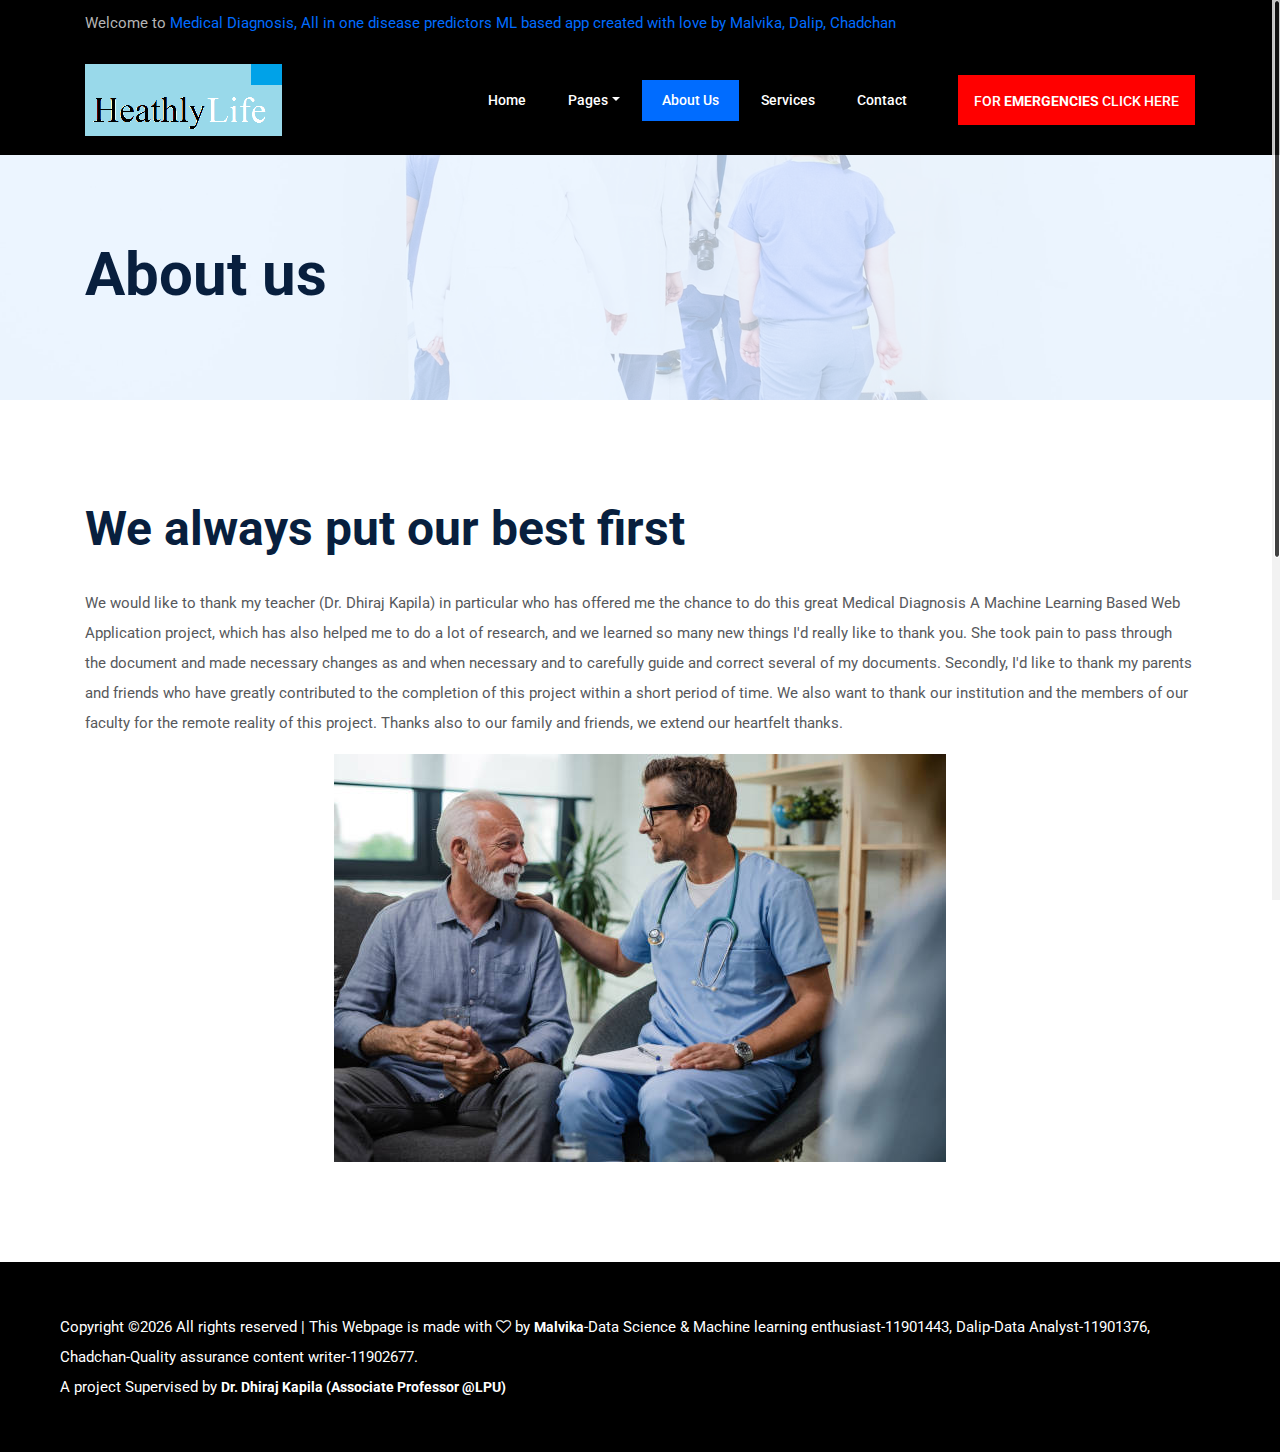
<file: templates/about-us.html>
<!DOCTYPE html>
<html lang="en">

<head>
    <meta charset="UTF-8">
    <meta name="description" content="">
    <meta http-equiv="X-UA-Compatible" content="IE=edge">
    <meta name="viewport" content="width=device-width, initial-scale=1, shrink-to-fit=no">
    <!-- The above 4 meta tags *must* come first in the head; any other head content must come *after* these tags -->

    <!-- Title  -->
    <title>Medical Diagnosis &amp; A Machine Learning based web application | About Us</title>

    <!-- Favicon  -->
    <link rel="icon" href="img/core-img/favicon.ico">

    <!-- Style CSS -->
    <link rel="stylesheet" href="style.css">

</head>

<body>
    <!-- Preloader -->
    <div id="preloader">
        <div class="medilife-load"></div>
    </div>

    <!-- ***** Header Area Start ***** -->
    <header class="header-area">
        <!-- Top Header Area -->
        <div class="top-header-area">
            <div class="container h-100">
                <div class="row h-100">
                    <div class="col-12 h-100" >
                        <div class="h-100 d-md-flex justify-content-between align-items-center">
                            <p>Welcome to <span>Medical Diagnosis, All in one disease predictors ML based app created with love by Malvika, Dalip, Chadchan</span> </p>   
                        </div>
                    </div>
                </div>
            </div>
        </div>

        <!-- Main Header Area -->
        <div class="main-header-area" id="stickyHeader">
            <div class="container h-100">
                <div class="row h-100 align-items-center">
                    <div class="col-12 h-100">
                        <div class="main-menu h-100">
                            <nav class="navbar h-100 navbar-expand-lg">
                                <!-- Logo Area  -->
                                <a class="navbar-brand" href="index.html"><img src="img/core-img/logo.png" alt="Logo"></a>

                                <button class="navbar-toggler" type="button" data-toggle="collapse" data-target="#medilifeMenu" aria-controls="medilifeMenu" aria-expanded="false" aria-label="Toggle navigation"><span class="navbar-toggler-icon"></span></button>

                                <div class="collapse navbar-collapse" id="medilifeMenu">
                                    <!-- Menu Area -->
                                    <ul class="navbar-nav ml-auto">
                                        <li class="nav-item">
                                            <a class="nav-link" href="index.html">Home <span class="sr-only">(current)</span></a>
                                        </li>
                                        <li class="nav-item dropdown">
                                            <a class="nav-link dropdown-toggle" href="#" id="navbarDropdown" role="button" data-toggle="dropdown" aria-haspopup="true" aria-expanded="false">Pages</a>
                                            <div class="dropdown-menu" aria-labelledby="navbarDropdown">
                                                <a class="dropdown-item" href="index.html">Home</a>
                                                <a class="dropdown-item" href="about-us.html">About Us</a>
                                                <a class="dropdown-item" href="services.html">Services</a>
                                               
                                                <a class="dropdown-item" href="contact.html">Contact</a>
                                                <a class="dropdown-item" href="index-icons.html">All Icons</a>
                                            </div>
                                        </li>
                                        <li class="nav-item active">
                                            <a class="nav-link" href="about-us.html">About Us</a>
                                        </li>
                                        <li class="nav-item">
                                            <a class="nav-link" href="services.html">Services</a>
                                        </li>
                                       
                                        <li class="nav-item">
                                            <a class="nav-link" href="contact.html">Contact</a>
                                        </li>
                                    </ul>
                                    <!-- Appointment Button -->
                                    <a href="tel:1097" class="btn medilife-appoint-btn ml-30">For <span>emergencies</span> Click here</a>
                                </div>
                            </nav>
                        </div>
                    </div>
                </div>
            </div>
        </div>
    </header>
    <!-- ***** Header Area End ***** -->

    <!-- ***** Breadcumb Area Start ***** -->
    <section class="breadcumb-area bg-img gradient-background-overlay" style="background-image: url(img/bg-img/breadcumb1.jpg);">
        <div class="container h-100">
            <div class="row h-100 align-items-center">
                <div class="col-12">
                    <div class="breadcumb-content">
                        <h3 class="breadcumb-title">About us</h3>
                    </div>
                </div>
            </div>
        </div>
    </section>
    <!-- ***** Breadcumb Area End ***** -->

    <!-- ***** Features Area Start ***** -->
    <div class="medilife-features-area section-padding-100">
        <div class="container">
            <div class="align-items-center">
                <div class="">
                    <div class="features-content">
                        <h2>We always put our best first</h2>
                        <p>We would like to thank my teacher (Dr. Dhiraj Kapila) in particular who has offered me the chance to do this great Medical Diagnosis A Machine Learning Based Web Application project, which has also helped me to do a lot of research, and we learned so many new things I'd really like to thank you. She took pain to pass through the document and made necessary changes as and when necessary and to carefully guide and correct several of my documents.
Secondly, I'd like to thank my parents and friends who have greatly contributed to the completion of this project within a short period of time. We also want to thank our institution and the members of our faculty for the remote reality of this project. Thanks also to our family and friends, we extend our heartfelt thanks.</p>
                    
                    </div>
                </div>
                <div class="">
                    <div class="features-thumbnail">
                        <img src="img/bg-img/about1.jpg" alt="">
                    </div>
                </div>
            </div>
        </div>
    </div>
    <!-- ***** Features Area End ***** -->

   
    <!-- ***** Footer Area Start ***** -->
   <footer class="footer-area ">
        <!-- Main Footer Area -->
     
        <!-- Bottom Footer Area -->
        <div class="bottom-footer-area">
            <div class="container-fluid">
                <div class="row">
                    <div class="col-12">
                        <div class="bottom-footer-content">
                            <!-- Copywrite Text -->
                            <div class="copywrite-text">
                                <p><!-- Link back to Colorlib can't be removed. Template is licensed under CC BY 3.0. -->
Copyright &copy;<script>document.write(new Date().getFullYear());</script> All rights reserved | This Webpage is made with <i class="fa fa-heart-o" aria-hidden="true"></i> by <a href="https://colorlib.com" target="_blank"><a href="https://malvikakaushal3.dorik.io/">Malvika</a>-Data Science & Machine learning enthusiast-11901443, Dalip-Data Analyst-11901376, Chadchan-Quality assurance content writer-11902677.</a>
<!-- Link back to Colorlib can't be removed. Template is licensed under CC BY 3.0. -->
</p>
<p>A project Supervised by <a href="https://themewagon.com/" target="_blank">Dr. Dhiraj Kapila (Associate Professor @LPU)</a>
</p>
                            </div>
                        </div>
                    </div>
                </div>
            </div>
        </div>
    </footer>
    <!-- ***** Footer Area End ***** -->

    <!-- jQuery (Necessary for All JavaScript Plugins) -->
    <script src="js/jquery/jquery-2.2.4.min.js"></script>
    <!-- Popper js -->
    <script src="js/popper.min.js"></script>
    <!-- Bootstrap js -->
    <script src="js/bootstrap.min.js"></script>
    <!-- Plugins js -->
    <script src="js/plugins.js"></script>
    <!-- Active js -->
    <script src="js/active.js"></script>

</body>

</html>
</file>
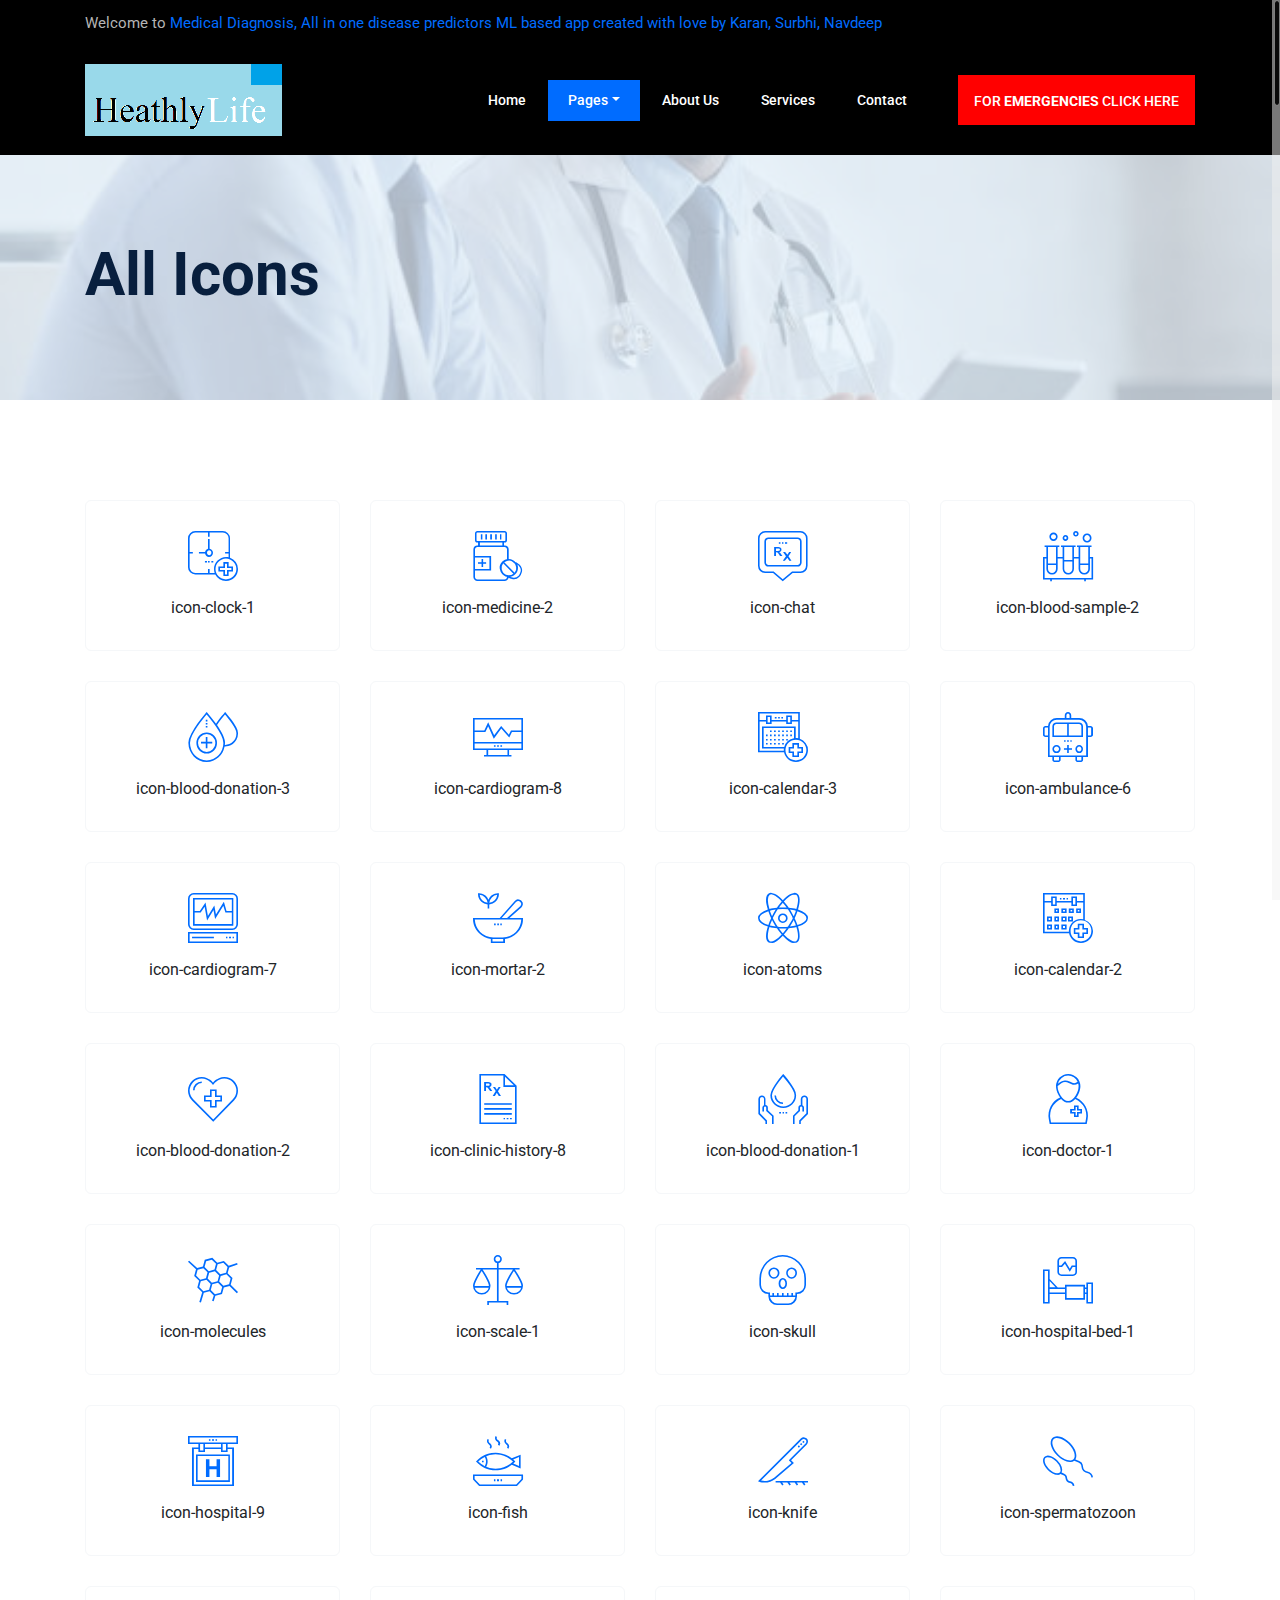
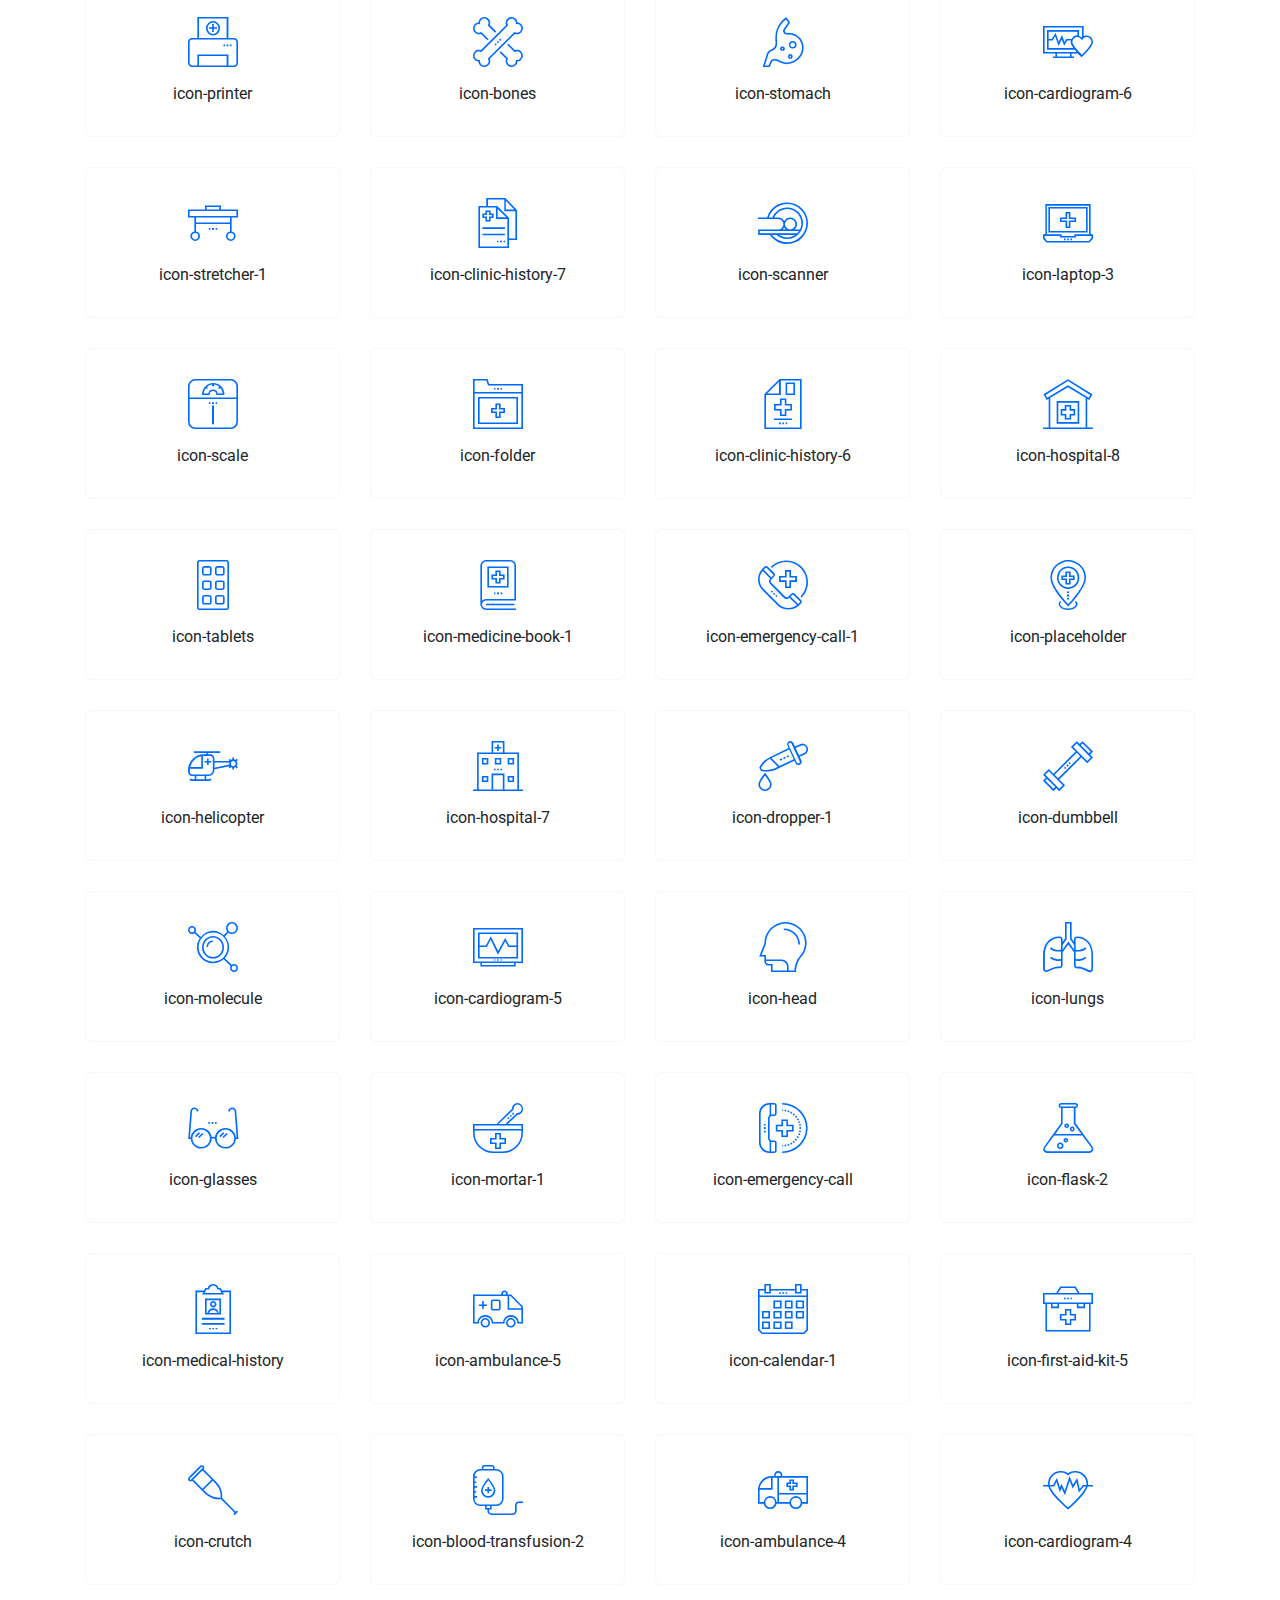
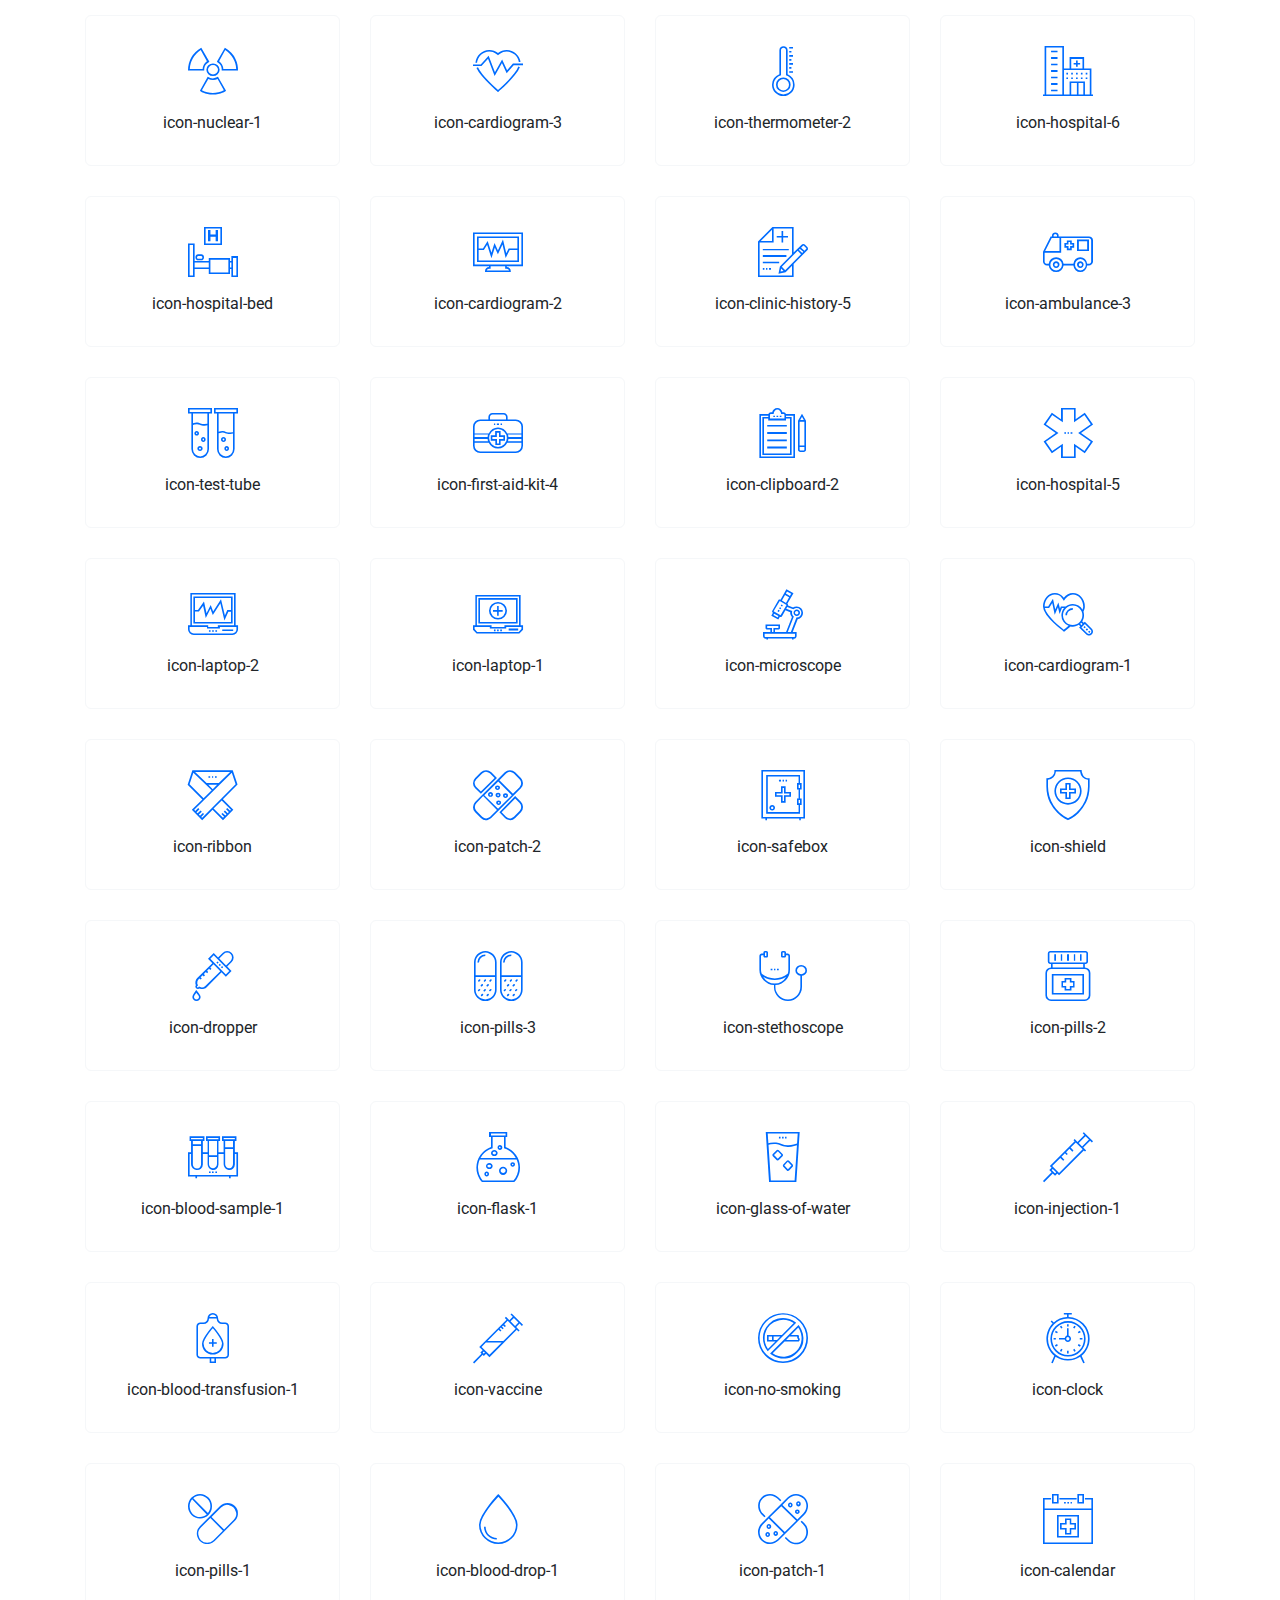
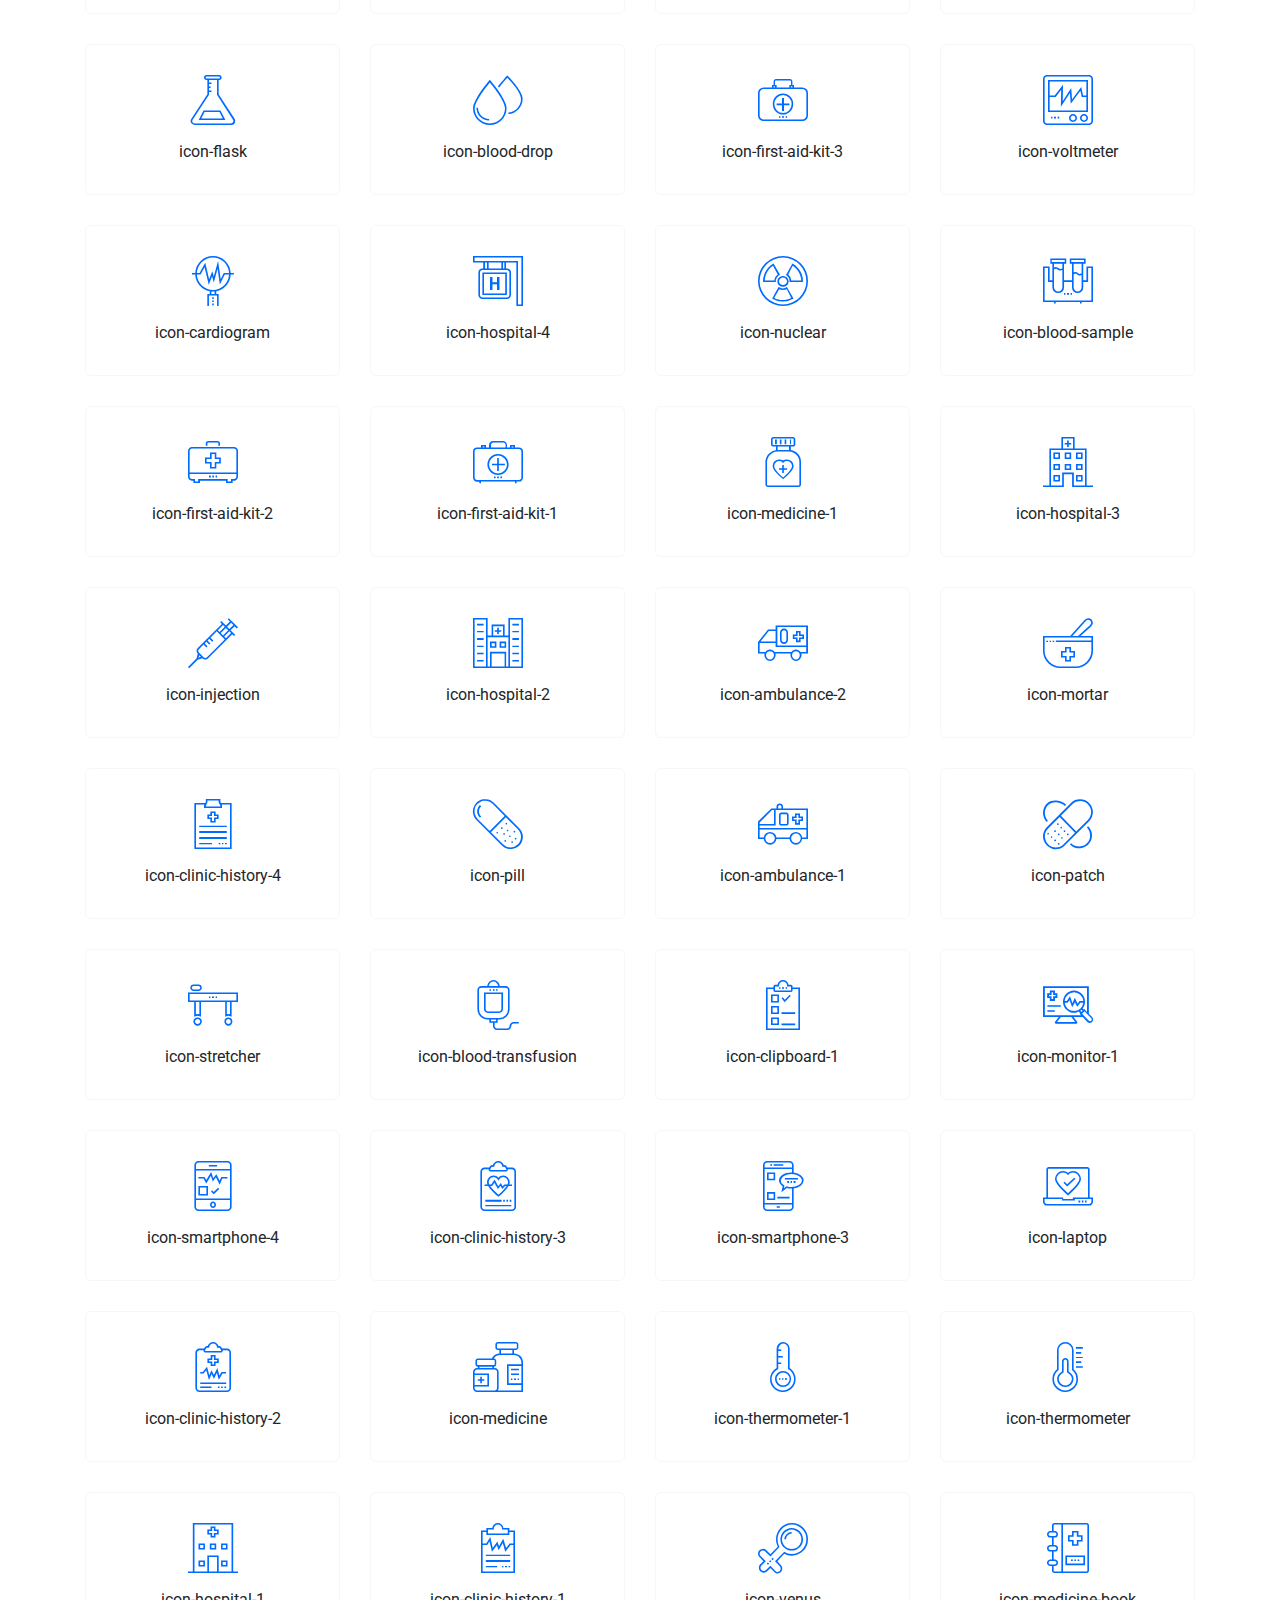
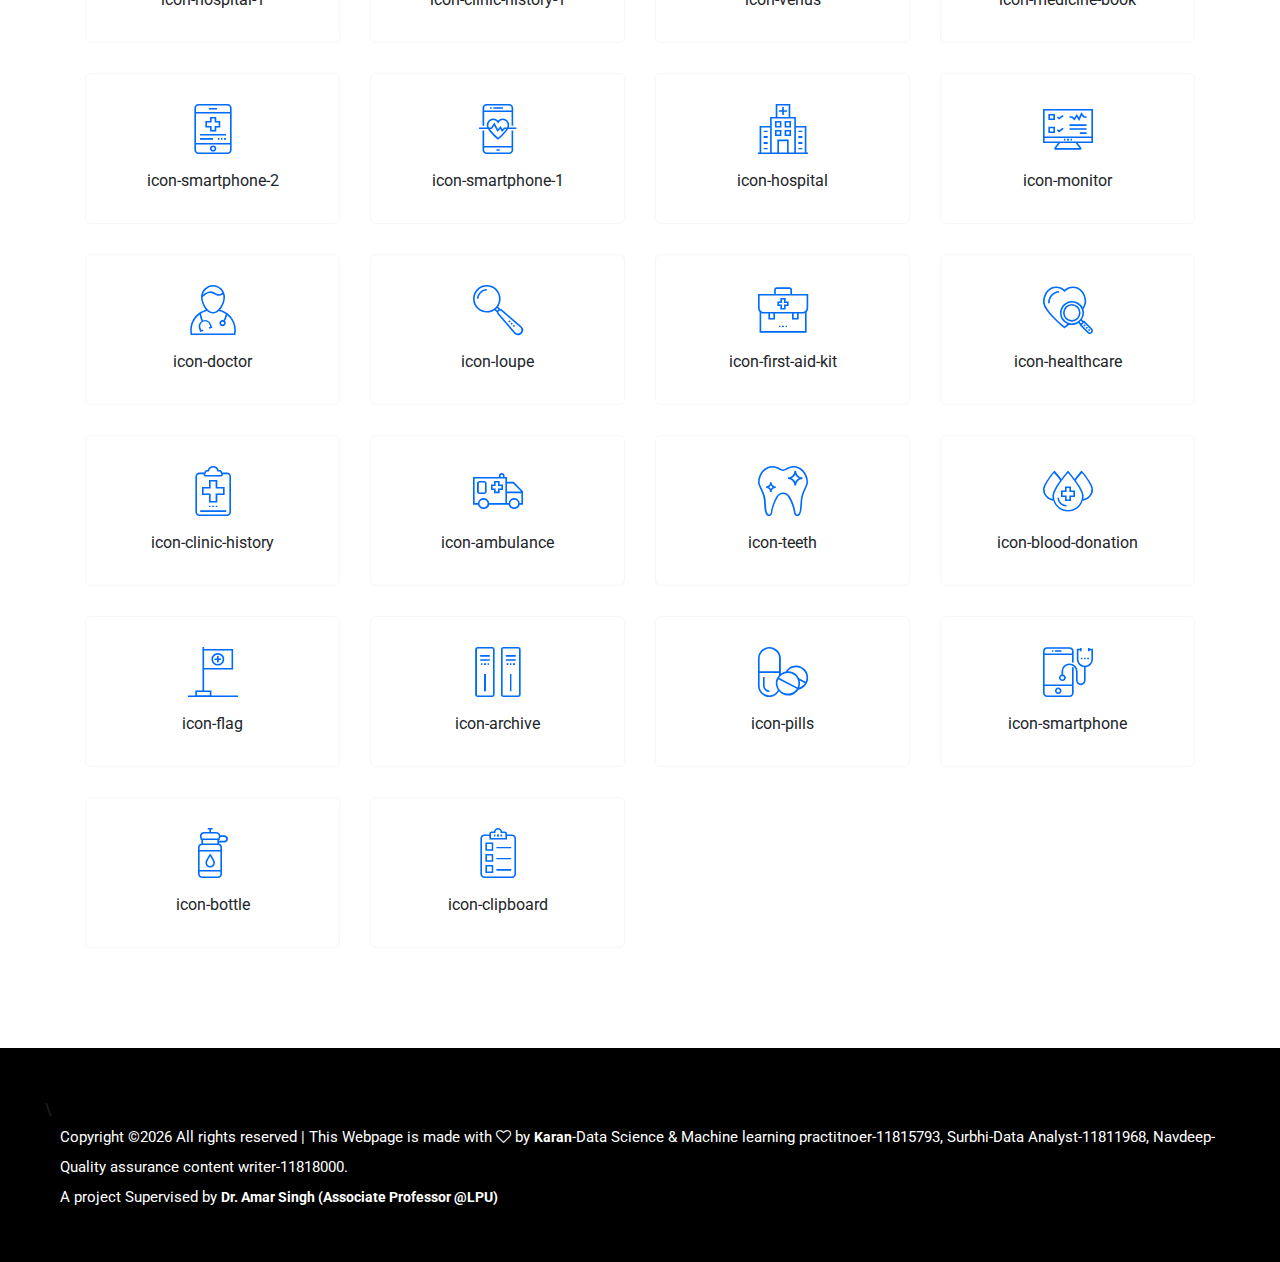
<file: templates/index-icons.html>
<!DOCTYPE html>
<html lang="en">

<head>
    <meta charset="UTF-8">
    <meta name="description" content="">
    <meta http-equiv="X-UA-Compatible" content="IE=edge">
    <meta name="viewport" content="width=device-width, initial-scale=1, shrink-to-fit=no">
    <!-- The above 4 meta tags *must* come first in the head; any other head content must come *after* these tags -->

    <title>Medical Diagnosis &amp; A Machine Learning based web application | Home</title>

    <!-- Favicon  -->
    <link rel="icon" href="img/core-img/favicon.ico">

    <!-- Style CSS -->
    <link rel="stylesheet" href="style.css">

</head>

<body>
    <!-- Preloader -->
    <div id="preloader">
        <div class="medilife-load"></div>
    </div>

    <!-- ***** Header Area Start ***** -->
    <header class="header-area">
        <!-- Top Header Area -->
        <div class="top-header-area">
            <div class="container h-100">
                <div class="row h-100">
                    <div class="col-12 h-100">
                        <div class="h-100 d-md-flex justify-content-between align-items-center">
                            <p>Welcome to <span>Medical Diagnosis, All in one disease predictors ML based app created with love by Karan, Surbhi, Navdeep</span> </p>
                    </div>
                </div>
            </div>
        </div>

        <!-- Main Header Area -->
        <div class="main-header-area" id="stickyHeader">
            <div class="container h-100">
                <div class="row h-100 align-items-center">
                    <div class="col-12 h-100">
                        <div class="main-menu h-100">
                            <nav class="navbar h-100 navbar-expand-lg">
                                <!-- Logo Area  -->
                                <a class="navbar-brand" href="index.html"><img src="img/core-img/logo.png" alt="Logo"></a>

                                <button class="navbar-toggler" type="button" data-toggle="collapse" data-target="#medilifeMenu" aria-controls="medilifeMenu" aria-expanded="false" aria-label="Toggle navigation"><span class="navbar-toggler-icon"></span></button>

                                <div class="collapse navbar-collapse" id="medilifeMenu">
                                    <!-- Menu Area -->
                                    <ul class="navbar-nav ml-auto">
                                        <li class="nav-item">
                                            <a class="nav-link" href="index.html">Home <span class="sr-only">(current)</span></a>
                                        </li>
                                        <li class="nav-item dropdown active">
                                            <a class="nav-link dropdown-toggle" href="#" id="navbarDropdown" role="button" data-toggle="dropdown" aria-haspopup="true" aria-expanded="false">Pages</a>
                                            <div class="dropdown-menu" aria-labelledby="navbarDropdown">
                                                <a class="dropdown-item" href="index.html">Home</a>
                                                <a class="dropdown-item" href="about-us.html">About Us</a>
                                                <a class="dropdown-item" href="services.html">Services</a>
                                                
                                                <a class="dropdown-item" href="contact.html">Contact</a>
                                               
                                                <a class="dropdown-item" href="index-icons.html">All Icons</a>
                                            </div>
                                        </li>
                                        <li class="nav-item">
                                            <a class="nav-link" href="about-us.html">About Us</a>
                                        </li>
                                        <li class="nav-item">
                                            <a class="nav-link" href="services.html">Services</a>
                                        </li>
                                                                               <li class="nav-item">
                                            <a class="nav-link" href="contact.html">Contact</a>
                                        </li>
                                    </ul>
                                    <!-- Appointment Button -->
                                    <a  href="tel:+49-112" class="btn medilife-appoint-btn ml-30">For <span>emergencies</span> Click here</a>
                                </div>
                            </nav>
                        </div>
                    </div>
                </div>
            </div>
        </div>
    </header>
    <!-- ***** Header Area End ***** -->

    <!-- ***** Breadcumb Area Start ***** -->
    <section class="breadcumb-area bg-img gradient-background-overlay" style="background-image: url(img/bg-img/breadcumb3.jpg);">
        <div class="container h-100">
            <div class="row h-100 align-items-center">
                <div class="col-12">
                    <div class="breadcumb-content">
                        <h3 class="breadcumb-title">All Icons</h3>
                      
                    </div>
                </div>
            </div>
        </div>
    </section>
    <!-- ***** Breadcumb Area End ***** -->

    <div class="all-icons-area section-padding-100-70">
        <div class="container">
            <div class="row">
                <div class="col-12 col-sm-6 col-md-4 col-lg-3">
                    <div class="medilife-single-icon">
                        <i class="icon-clock-1"></i>
                        <span>icon-clock-1</span>
                    </div>
                </div>
                
                <div class="col-12 col-sm-6 col-md-4 col-lg-3">
                    <div class="medilife-single-icon">
                        <i class="icon-medicine-2"></i>
                        <span>icon-medicine-2</span>
                    </div>
                </div>
                
                <div class="col-12 col-sm-6 col-md-4 col-lg-3">
                    <div class="medilife-single-icon">
                        <i class="icon-chat"></i>
                        <span>icon-chat</span>
                    </div>
                </div>
                
                <div class="col-12 col-sm-6 col-md-4 col-lg-3">
                    <div class="medilife-single-icon">
                        <i class="icon-blood-sample-2"></i>
                        <span>icon-blood-sample-2</span>
                    </div>
                </div>
                
                <div class="col-12 col-sm-6 col-md-4 col-lg-3">
                    <div class="medilife-single-icon">
                        <i class="icon-blood-donation-3"></i>
                        <span>icon-blood-donation-3</span>
                    </div>
                </div>
                
                <div class="col-12 col-sm-6 col-md-4 col-lg-3">
                    <div class="medilife-single-icon">
                        <i class="icon-cardiogram-8"></i>
                        <span>icon-cardiogram-8</span>
                    </div>
                </div>
                
                <div class="col-12 col-sm-6 col-md-4 col-lg-3">
                    <div class="medilife-single-icon">
                        <i class="icon-calendar-3"></i>
                        <span>icon-calendar-3</span>
                    </div>
                </div>
                
                <div class="col-12 col-sm-6 col-md-4 col-lg-3">
                    <div class="medilife-single-icon">
                        <i class="icon-ambulance-6"></i>
                        <span>icon-ambulance-6</span>
                    </div>
                </div>
                
                <div class="col-12 col-sm-6 col-md-4 col-lg-3">
                    <div class="medilife-single-icon">
                        <i class="icon-cardiogram-7"></i>
                        <span>icon-cardiogram-7</span>
                    </div>
                </div>
                
                <div class="col-12 col-sm-6 col-md-4 col-lg-3">
                    <div class="medilife-single-icon">
                        <i class="icon-mortar-2"></i>
                        <span>icon-mortar-2</span>
                    </div>
                </div>
                
                <div class="col-12 col-sm-6 col-md-4 col-lg-3">
                    <div class="medilife-single-icon">
                        <i class="icon-atoms"></i>
                        <span>icon-atoms</span>
                    </div>
                </div>
                
                <div class="col-12 col-sm-6 col-md-4 col-lg-3">
                    <div class="medilife-single-icon">
                        <i class="icon-calendar-2"></i>
                        <span>icon-calendar-2</span>
                    </div>
                </div>
                
                <div class="col-12 col-sm-6 col-md-4 col-lg-3">
                    <div class="medilife-single-icon">
                        <i class="icon-blood-donation-2"></i>
                        <span>icon-blood-donation-2</span>
                    </div>
                </div>
                
                <div class="col-12 col-sm-6 col-md-4 col-lg-3">
                    <div class="medilife-single-icon">
                        <i class="icon-clinic-history-8"></i>
                        <span>icon-clinic-history-8</span>
                    </div>
                </div>
                
                <div class="col-12 col-sm-6 col-md-4 col-lg-3">
                    <div class="medilife-single-icon">
                        <i class="icon-blood-donation-1"></i>
                        <span>icon-blood-donation-1</span>
                    </div>
                </div>
                
                <div class="col-12 col-sm-6 col-md-4 col-lg-3">
                    <div class="medilife-single-icon">
                        <i class="icon-doctor-1"></i>
                        <span>icon-doctor-1</span>
                    </div>
                </div>
                <div class="col-12 col-sm-6 col-md-4 col-lg-3">
                    <div class="medilife-single-icon">
                        <i class="icon-molecules"></i>
                        <span>icon-molecules</span>
                    </div>
                </div>
                <div class="col-12 col-sm-6 col-md-4 col-lg-3">
                    <div class="medilife-single-icon">
                        <i class="icon-scale-1"></i>
                        <span>icon-scale-1</span>
                    </div>
                </div>
                <div class="col-12 col-sm-6 col-md-4 col-lg-3">
                    <div class="medilife-single-icon">
                        <i class="icon-skull"></i>
                        <span>icon-skull</span>
                    </div>
                </div>
                <div class="col-12 col-sm-6 col-md-4 col-lg-3">
                    <div class="medilife-single-icon">
                        <i class="icon-hospital-bed-1"></i>
                        <span>icon-hospital-bed-1</span>
                    </div>
                </div>
                <div class="col-12 col-sm-6 col-md-4 col-lg-3">
                    <div class="medilife-single-icon">
                        <i class="icon-hospital-9"></i>
                        <span>icon-hospital-9</span>
                    </div>
                </div>
                <div class="col-12 col-sm-6 col-md-4 col-lg-3">
                    <div class="medilife-single-icon">
                        <i class="icon-fish"></i>
                        <span>icon-fish</span>
                    </div>
                </div>
                <div class="col-12 col-sm-6 col-md-4 col-lg-3">
                    <div class="medilife-single-icon">
                        <i class="icon-knife"></i>
                        <span>icon-knife</span>
                    </div>
                </div>
                <div class="col-12 col-sm-6 col-md-4 col-lg-3">
                    <div class="medilife-single-icon">
                        <i class="icon-spermatozoon"></i>
                        <span>icon-spermatozoon</span>
                    </div>
                </div>
                <div class="col-12 col-sm-6 col-md-4 col-lg-3">
                    <div class="medilife-single-icon">
                        <i class="icon-printer"></i>
                        <span>icon-printer</span>
                    </div>
                </div>
                <div class="col-12 col-sm-6 col-md-4 col-lg-3">
                    <div class="medilife-single-icon">
                        <i class="icon-bones"></i>
                        <span>icon-bones</span>
                    </div>
                </div>
                <div class="col-12 col-sm-6 col-md-4 col-lg-3">
                    <div class="medilife-single-icon">
                        <i class="icon-stomach"></i>
                        <span>icon-stomach</span>
                    </div>
                </div>
                <div class="col-12 col-sm-6 col-md-4 col-lg-3">
                    <div class="medilife-single-icon">
                        <i class="icon-cardiogram-6"></i>
                        <span>icon-cardiogram-6</span>
                    </div>
                </div>
                <div class="col-12 col-sm-6 col-md-4 col-lg-3">
                    <div class="medilife-single-icon">
                        <i class="icon-stretcher-1"></i>
                        <span>icon-stretcher-1</span>
                    </div>
                </div>
                <div class="col-12 col-sm-6 col-md-4 col-lg-3">
                    <div class="medilife-single-icon">
                        <i class="icon-clinic-history-7"></i>
                        <span>icon-clinic-history-7</span>
                    </div>
                </div>
                <div class="col-12 col-sm-6 col-md-4 col-lg-3">
                    <div class="medilife-single-icon">
                        <i class="icon-scanner"></i>
                        <span>icon-scanner</span>
                    </div>
                </div>
                <div class="col-12 col-sm-6 col-md-4 col-lg-3">
                    <div class="medilife-single-icon">
                        <i class="icon-laptop-3"></i>
                        <span>icon-laptop-3</span>
                    </div>
                </div>
                <div class="col-12 col-sm-6 col-md-4 col-lg-3">
                    <div class="medilife-single-icon">
                        <i class="icon-scale"></i>
                        <span>icon-scale</span>
                    </div>
                </div>
                <div class="col-12 col-sm-6 col-md-4 col-lg-3">
                    <div class="medilife-single-icon">
                        <i class="icon-folder"></i>
                        <span>icon-folder</span>
                    </div>
                </div>
                <div class="col-12 col-sm-6 col-md-4 col-lg-3">
                    <div class="medilife-single-icon">
                        <i class="icon-clinic-history-6"></i>
                        <span>icon-clinic-history-6</span>
                    </div>
                </div>
                <div class="col-12 col-sm-6 col-md-4 col-lg-3">
                    <div class="medilife-single-icon">
                        <i class="icon-hospital-8"></i>
                        <span>icon-hospital-8</span>
                    </div>
                </div>
                <div class="col-12 col-sm-6 col-md-4 col-lg-3">
                    <div class="medilife-single-icon">
                        <i class="icon-tablets"></i>
                        <span>icon-tablets</span>
                    </div>
                </div>
                <div class="col-12 col-sm-6 col-md-4 col-lg-3">
                    <div class="medilife-single-icon">
                        <i class="icon-medicine-book-1"></i>
                        <span>icon-medicine-book-1</span>
                    </div>
                </div>
                <div class="col-12 col-sm-6 col-md-4 col-lg-3">
                    <div class="medilife-single-icon">
                        <i class="icon-emergency-call-1"></i>
                        <span>icon-emergency-call-1</span>
                    </div>
                </div>
                <div class="col-12 col-sm-6 col-md-4 col-lg-3">
                    <div class="medilife-single-icon">
                        <i class="icon-placeholder"></i>
                        <span>icon-placeholder</span>
                    </div>
                </div>
                
                <div class="col-12 col-sm-6 col-md-4 col-lg-3">
                    <div class="medilife-single-icon">
                        <i class="icon-helicopter"></i>
                        <span>icon-helicopter</span>
                    </div>
                </div>
                <div class="col-12 col-sm-6 col-md-4 col-lg-3">
                    <div class="medilife-single-icon">
                        <i class="icon-hospital-7"></i>
                        <span>icon-hospital-7</span>
                    </div>
                </div>
                <div class="col-12 col-sm-6 col-md-4 col-lg-3">
                    <div class="medilife-single-icon">
                        <i class="icon-dropper-1"></i>
                        <span>icon-dropper-1</span>
                    </div>
                </div>
                
                <div class="col-12 col-sm-6 col-md-4 col-lg-3">
                    <div class="medilife-single-icon">
                        <i class="icon-dumbbell"></i>
                        <span>icon-dumbbell</span>
                    </div>
                </div>
                <div class="col-12 col-sm-6 col-md-4 col-lg-3">
                    <div class="medilife-single-icon">
                        <i class="icon-molecule"></i>
                        <span>icon-molecule</span>
                    </div>
                </div>
                <div class="col-12 col-sm-6 col-md-4 col-lg-3">
                    <div class="medilife-single-icon">
                        <i class="icon-cardiogram-5"></i>
                        <span>icon-cardiogram-5</span>
                    </div>
                </div>
                
                <div class="col-12 col-sm-6 col-md-4 col-lg-3">
                    <div class="medilife-single-icon">
                        <i class="icon-head"></i>
                        <span>icon-head</span>
                    </div>
                </div>
                <div class="col-12 col-sm-6 col-md-4 col-lg-3">
                    <div class="medilife-single-icon">
                        <i class="icon-lungs"></i>
                        <span>icon-lungs</span>
                    </div>
                </div>
                <div class="col-12 col-sm-6 col-md-4 col-lg-3">
                    <div class="medilife-single-icon">
                        <i class="icon-glasses"></i>
                        <span>icon-glasses</span>
                    </div>
                </div>
                
                <div class="col-12 col-sm-6 col-md-4 col-lg-3">
                    <div class="medilife-single-icon">
                        <i class="icon-mortar-1"></i>
                        <span>icon-mortar-1</span>
                    </div>
                </div>
                <div class="col-12 col-sm-6 col-md-4 col-lg-3">
                    <div class="medilife-single-icon">
                        <i class="icon-emergency-call"></i>
                        <span>icon-emergency-call</span>
                    </div>
                </div>
                <div class="col-12 col-sm-6 col-md-4 col-lg-3">
                    <div class="medilife-single-icon">
                        <i class="icon-flask-2"></i>
                        <span>icon-flask-2</span>
                    </div>
                </div>
                
                <div class="col-12 col-sm-6 col-md-4 col-lg-3">
                    <div class="medilife-single-icon">
                        <i class="icon-medical-history"></i>
                        <span>icon-medical-history</span>
                    </div>
                </div>
                <div class="col-12 col-sm-6 col-md-4 col-lg-3">
                    <div class="medilife-single-icon">
                        <i class="icon-ambulance-5"></i>
                        <span>icon-ambulance-5</span>
                    </div>
                </div>
                <div class="col-12 col-sm-6 col-md-4 col-lg-3">
                    <div class="medilife-single-icon">
                        <i class="icon-calendar-1"></i>
                        <span>icon-calendar-1</span>
                    </div>
                </div>
                
                <div class="col-12 col-sm-6 col-md-4 col-lg-3">
                    <div class="medilife-single-icon">
                        <i class="icon-first-aid-kit-5"></i>
                        <span>icon-first-aid-kit-5</span>
                    </div>
                </div>
                <div class="col-12 col-sm-6 col-md-4 col-lg-3">
                    <div class="medilife-single-icon">
                        <i class="icon-crutch"></i>
                        <span>icon-crutch</span>
                    </div>
                </div>
                <div class="col-12 col-sm-6 col-md-4 col-lg-3">
                    <div class="medilife-single-icon">
                        <i class="icon-blood-transfusion-2"></i>
                        <span>icon-blood-transfusion-2</span>
                    </div>
                </div>
                
                <div class="col-12 col-sm-6 col-md-4 col-lg-3">
                    <div class="medilife-single-icon">
                        <i class="icon-ambulance-4"></i>
                        <span>icon-ambulance-4</span>
                    </div>
                </div>
                <div class="col-12 col-sm-6 col-md-4 col-lg-3">
                    <div class="medilife-single-icon">
                        <i class="icon-cardiogram-4"></i>
                        <span>icon-cardiogram-4</span>
                    </div>
                </div>
                <div class="col-12 col-sm-6 col-md-4 col-lg-3">
                    <div class="medilife-single-icon">
                        <i class="icon-nuclear-1"></i>
                        <span>icon-nuclear-1</span>
                    </div>
                </div>
                
                <div class="col-12 col-sm-6 col-md-4 col-lg-3">
                    <div class="medilife-single-icon">
                        <i class="icon-cardiogram-3"></i>
                        <span>icon-cardiogram-3</span>
                    </div>
                </div>
                <div class="col-12 col-sm-6 col-md-4 col-lg-3">
                    <div class="medilife-single-icon">
                        <i class="icon-thermometer-2"></i>
                        <span>icon-thermometer-2</span>
                    </div>
                </div>
                <div class="col-12 col-sm-6 col-md-4 col-lg-3">
                    <div class="medilife-single-icon">
                        <i class="icon-hospital-6"></i>
                        <span>icon-hospital-6</span>
                    </div>
                </div>
                
                <div class="col-12 col-sm-6 col-md-4 col-lg-3">
                    <div class="medilife-single-icon">
                        <i class="icon-hospital-bed"></i>
                        <span>icon-hospital-bed</span>
                    </div>
                </div>
                <div class="col-12 col-sm-6 col-md-4 col-lg-3">
                    <div class="medilife-single-icon">
                        <i class="icon-cardiogram-2"></i>
                        <span>icon-cardiogram-2</span>
                    </div>
                </div>
                <div class="col-12 col-sm-6 col-md-4 col-lg-3">
                    <div class="medilife-single-icon">
                        <i class="icon-clinic-history-5"></i>
                        <span>icon-clinic-history-5</span>
                    </div>
                </div>
                
                <div class="col-12 col-sm-6 col-md-4 col-lg-3">
                    <div class="medilife-single-icon">
                        <i class="icon-ambulance-3"></i>
                        <span>icon-ambulance-3</span>
                    </div>
                </div>
                <div class="col-12 col-sm-6 col-md-4 col-lg-3">
                    <div class="medilife-single-icon">
                        <i class="icon-test-tube"></i>
                        <span>icon-test-tube</span>
                    </div>
                </div>
                <div class="col-12 col-sm-6 col-md-4 col-lg-3">
                    <div class="medilife-single-icon">
                        <i class="icon-first-aid-kit-4"></i>
                        <span>icon-first-aid-kit-4</span>
                    </div>
                </div>
                
                <div class="col-12 col-sm-6 col-md-4 col-lg-3">
                    <div class="medilife-single-icon">
                        <i class="icon-clipboard-2"></i>
                        <span>icon-clipboard-2</span>
                    </div>
                </div>
                <div class="col-12 col-sm-6 col-md-4 col-lg-3">
                    <div class="medilife-single-icon">
                        <i class="icon-hospital-5"></i>
                        <span>icon-hospital-5</span>
                    </div>
                </div>
                <div class="col-12 col-sm-6 col-md-4 col-lg-3">
                    <div class="medilife-single-icon">
                        <i class="icon-laptop-2"></i>
                        <span>icon-laptop-2</span>
                    </div>
                </div>
                
                <div class="col-12 col-sm-6 col-md-4 col-lg-3">
                    <div class="medilife-single-icon">
                        <i class="icon-laptop-1"></i>
                        <span>icon-laptop-1</span>
                    </div>
                </div>
                <div class="col-12 col-sm-6 col-md-4 col-lg-3">
                    <div class="medilife-single-icon">
                        <i class="icon-microscope"></i>
                        <span>icon-microscope</span>
                    </div>
                </div>
                <div class="col-12 col-sm-6 col-md-4 col-lg-3">
                    <div class="medilife-single-icon">
                        <i class="icon-cardiogram-1"></i>
                        <span>icon-cardiogram-1</span>
                    </div>
                </div>
                
                <div class="col-12 col-sm-6 col-md-4 col-lg-3">
                    <div class="medilife-single-icon">
                        <i class="icon-ribbon"></i>
                        <span>icon-ribbon</span>
                    </div>
                </div>
                <div class="col-12 col-sm-6 col-md-4 col-lg-3">
                    <div class="medilife-single-icon">
                        <i class="icon-patch-2"></i>
                        <span>icon-patch-2</span>
                    </div>
                </div>
                <div class="col-12 col-sm-6 col-md-4 col-lg-3">
                    <div class="medilife-single-icon">
                        <i class="icon-safebox"></i>
                        <span>icon-safebox</span>
                    </div>
                </div>
                
                <div class="col-12 col-sm-6 col-md-4 col-lg-3">
                    <div class="medilife-single-icon">
                        <i class="icon-shield"></i>
                        <span>icon-shield</span>
                    </div>
                </div>
                <div class="col-12 col-sm-6 col-md-4 col-lg-3">
                    <div class="medilife-single-icon">
                        <i class="icon-dropper"></i>
                        <span>icon-dropper</span>
                    </div>
                </div>
                <div class="col-12 col-sm-6 col-md-4 col-lg-3">
                    <div class="medilife-single-icon">
                        <i class="icon-pills-3"></i>
                        <span>icon-pills-3</span>
                    </div>
                </div>
                
                <div class="col-12 col-sm-6 col-md-4 col-lg-3">
                    <div class="medilife-single-icon">
                        <i class="icon-stethoscope"></i>
                        <span>icon-stethoscope</span>
                    </div>
                </div>
                <div class="col-12 col-sm-6 col-md-4 col-lg-3">
                    <div class="medilife-single-icon">
                        <i class="icon-pills-2"></i>
                        <span>icon-pills-2</span>
                    </div>
                </div>
                <div class="col-12 col-sm-6 col-md-4 col-lg-3">
                    <div class="medilife-single-icon">
                        <i class="icon-blood-sample-1"></i>
                        <span>icon-blood-sample-1</span>
                    </div>
                </div>
                
                <div class="col-12 col-sm-6 col-md-4 col-lg-3">
                    <div class="medilife-single-icon">
                        <i class="icon-flask-1"></i>
                        <span>icon-flask-1</span>
                    </div>
                </div>
                <div class="col-12 col-sm-6 col-md-4 col-lg-3">
                    <div class="medilife-single-icon">
                        <i class="icon-glass-of-water"></i>
                        <span>icon-glass-of-water</span>
                    </div>
                </div>
                <div class="col-12 col-sm-6 col-md-4 col-lg-3">
                    <div class="medilife-single-icon">
                        <i class="icon-injection-1"></i>
                        <span>icon-injection-1</span>
                    </div>
                </div>
                
                <div class="col-12 col-sm-6 col-md-4 col-lg-3">
                    <div class="medilife-single-icon">
                        <i class="icon-blood-transfusion-1"></i>
                        <span>icon-blood-transfusion-1</span>
                    </div>
                </div>
                <div class="col-12 col-sm-6 col-md-4 col-lg-3">
                    <div class="medilife-single-icon">
                        <i class="icon-vaccine"></i>
                        <span>icon-vaccine</span>
                    </div>
                </div>
                <div class="col-12 col-sm-6 col-md-4 col-lg-3">
                    <div class="medilife-single-icon">
                        <i class="icon-no-smoking"></i>
                        <span>icon-no-smoking</span>
                    </div>
                </div>
                
                <div class="col-12 col-sm-6 col-md-4 col-lg-3">
                    <div class="medilife-single-icon">
                        <i class="icon-clock"></i>
                        <span>icon-clock</span>
                    </div>
                </div>
                <div class="col-12 col-sm-6 col-md-4 col-lg-3">
                    <div class="medilife-single-icon">
                        <i class="icon-pills-1"></i>
                        <span>icon-pills-1</span>
                    </div>
                </div>
                <div class="col-12 col-sm-6 col-md-4 col-lg-3">
                    <div class="medilife-single-icon">
                        <i class="icon-blood-drop-1"></i>
                        <span>icon-blood-drop-1</span>
                    </div>
                </div>
                
                <div class="col-12 col-sm-6 col-md-4 col-lg-3">
                    <div class="medilife-single-icon">
                        <i class="icon-patch-1"></i>
                        <span>icon-patch-1</span>
                    </div>
                </div>
                <div class="col-12 col-sm-6 col-md-4 col-lg-3">
                    <div class="medilife-single-icon">
                        <i class="icon-calendar"></i>
                        <span>icon-calendar</span>
                    </div>
                </div>
                <div class="col-12 col-sm-6 col-md-4 col-lg-3">
                    <div class="medilife-single-icon">
                        <i class="icon-flask"></i>
                        <span>icon-flask</span>
                    </div>
                </div>
                
                <div class="col-12 col-sm-6 col-md-4 col-lg-3">
                    <div class="medilife-single-icon">
                        <i class="icon-blood-drop"></i>
                        <span>icon-blood-drop</span>
                    </div>
                </div>
                <div class="col-12 col-sm-6 col-md-4 col-lg-3">
                    <div class="medilife-single-icon">
                        <i class="icon-first-aid-kit-3"></i>
                        <span>icon-first-aid-kit-3</span>
                    </div>
                </div>
                <div class="col-12 col-sm-6 col-md-4 col-lg-3">
                    <div class="medilife-single-icon">
                        <i class="icon-voltmeter"></i>
                        <span>icon-voltmeter</span>
                    </div>
                </div>
                
                <div class="col-12 col-sm-6 col-md-4 col-lg-3">
                    <div class="medilife-single-icon">
                        <i class="icon-cardiogram"></i>
                        <span>icon-cardiogram</span>
                    </div>
                </div>
                <div class="col-12 col-sm-6 col-md-4 col-lg-3">
                    <div class="medilife-single-icon">
                        <i class="icon-hospital-4"></i>
                        <span>icon-hospital-4</span>
                    </div>
                </div>
                <div class="col-12 col-sm-6 col-md-4 col-lg-3">
                    <div class="medilife-single-icon">
                        <i class="icon-nuclear"></i>
                        <span>icon-nuclear</span>
                    </div>
                </div>
                
                <div class="col-12 col-sm-6 col-md-4 col-lg-3">
                    <div class="medilife-single-icon">
                        <i class="icon-blood-sample"></i>
                        <span>icon-blood-sample</span>
                    </div>
                </div>
                <div class="col-12 col-sm-6 col-md-4 col-lg-3">
                    <div class="medilife-single-icon">
                        <i class="icon-first-aid-kit-2"></i>
                        <span>icon-first-aid-kit-2</span>
                    </div>
                </div>
                <div class="col-12 col-sm-6 col-md-4 col-lg-3">
                    <div class="medilife-single-icon">
                        <i class="icon-first-aid-kit-1"></i>
                        <span>icon-first-aid-kit-1</span>
                    </div>
                </div>
                
                <div class="col-12 col-sm-6 col-md-4 col-lg-3">
                    <div class="medilife-single-icon">
                        <i class="icon-medicine-1"></i>
                        <span>icon-medicine-1</span>
                    </div>
                </div>
                <div class="col-12 col-sm-6 col-md-4 col-lg-3">
                    <div class="medilife-single-icon">
                        <i class="icon-hospital-3"></i>
                        <span>icon-hospital-3</span>
                    </div>
                </div>
                <div class="col-12 col-sm-6 col-md-4 col-lg-3">
                    <div class="medilife-single-icon">
                        <i class="icon-injection"></i>
                        <span>icon-injection</span>
                    </div>
                </div>
                
                <div class="col-12 col-sm-6 col-md-4 col-lg-3">
                    <div class="medilife-single-icon">
                        <i class="icon-hospital-2"></i>
                        <span>icon-hospital-2</span>
                    </div>
                </div>
                <div class="col-12 col-sm-6 col-md-4 col-lg-3">
                    <div class="medilife-single-icon">
                        <i class="icon-ambulance-2"></i>
                        <span>icon-ambulance-2</span>
                    </div>
                </div>
                <div class="col-12 col-sm-6 col-md-4 col-lg-3">
                    <div class="medilife-single-icon">
                        <i class="icon-mortar"></i>
                        <span>icon-mortar</span>
                    </div>
                </div>
                
                <div class="col-12 col-sm-6 col-md-4 col-lg-3">
                    <div class="medilife-single-icon">
                        <i class="icon-clinic-history-4"></i>
                        <span>icon-clinic-history-4</span>
                    </div>
                </div>
                <div class="col-12 col-sm-6 col-md-4 col-lg-3">
                    <div class="medilife-single-icon">
                        <i class="icon-pill"></i>
                        <span>icon-pill</span>
                    </div>
                </div>
                <div class="col-12 col-sm-6 col-md-4 col-lg-3">
                    <div class="medilife-single-icon">
                        <i class="icon-ambulance-1"></i>
                        <span>icon-ambulance-1</span>
                    </div>
                </div>
                
                <div class="col-12 col-sm-6 col-md-4 col-lg-3">
                    <div class="medilife-single-icon">
                        <i class="icon-patch"></i>
                        <span>icon-patch</span>
                    </div>
                </div>
                <div class="col-12 col-sm-6 col-md-4 col-lg-3">
                    <div class="medilife-single-icon">
                        <i class="icon-stretcher"></i>
                        <span>icon-stretcher</span>
                    </div>
                </div>
                <div class="col-12 col-sm-6 col-md-4 col-lg-3">
                    <div class="medilife-single-icon">
                        <i class="icon-blood-transfusion"></i>
                        <span>icon-blood-transfusion</span>
                    </div>
                </div>
                
                <div class="col-12 col-sm-6 col-md-4 col-lg-3">
                    <div class="medilife-single-icon">
                        <i class="icon-clipboard-1"></i>
                        <span>icon-clipboard-1</span>
                    </div>
                </div>
                <div class="col-12 col-sm-6 col-md-4 col-lg-3">
                    <div class="medilife-single-icon">
                        <i class="icon-monitor-1"></i>
                        <span>icon-monitor-1</span>
                    </div>
                </div>
                <div class="col-12 col-sm-6 col-md-4 col-lg-3">
                    <div class="medilife-single-icon">
                        <i class="icon-smartphone-4"></i>
                        <span>icon-smartphone-4</span>
                    </div>
                </div>
                
                <div class="col-12 col-sm-6 col-md-4 col-lg-3">
                    <div class="medilife-single-icon">
                        <i class="icon-clinic-history-3"></i>
                        <span>icon-clinic-history-3</span>
                    </div>
                </div>
                <div class="col-12 col-sm-6 col-md-4 col-lg-3">
                    <div class="medilife-single-icon">
                        <i class="icon-smartphone-3"></i>
                        <span>icon-smartphone-3</span>
                    </div>
                </div>
                <div class="col-12 col-sm-6 col-md-4 col-lg-3">
                    <div class="medilife-single-icon">
                        <i class="icon-laptop"></i>
                        <span>icon-laptop</span>
                    </div>
                </div>
                
                <div class="col-12 col-sm-6 col-md-4 col-lg-3">
                    <div class="medilife-single-icon">
                        <i class="icon-clinic-history-2"></i>
                        <span>icon-clinic-history-2</span>
                    </div>
                </div>
                <div class="col-12 col-sm-6 col-md-4 col-lg-3">
                    <div class="medilife-single-icon">
                        <i class="icon-medicine"></i>
                        <span>icon-medicine</span>
                    </div>
                </div>
                <div class="col-12 col-sm-6 col-md-4 col-lg-3">
                    <div class="medilife-single-icon">
                        <i class="icon-thermometer-1"></i>
                        <span>icon-thermometer-1</span>
                    </div>
                </div>
                
                <div class="col-12 col-sm-6 col-md-4 col-lg-3">
                    <div class="medilife-single-icon">
                        <i class="icon-thermometer"></i>
                        <span>icon-thermometer</span>
                    </div>
                </div>
                <div class="col-12 col-sm-6 col-md-4 col-lg-3">
                    <div class="medilife-single-icon">
                        <i class="icon-hospital-1"></i>
                        <span>icon-hospital-1</span>
                    </div>
                </div>
                <div class="col-12 col-sm-6 col-md-4 col-lg-3">
                    <div class="medilife-single-icon">
                        <i class="icon-clinic-history-1"></i>
                        <span>icon-clinic-history-1</span>
                    </div>
                </div>
                
                <div class="col-12 col-sm-6 col-md-4 col-lg-3">
                    <div class="medilife-single-icon">
                        <i class="icon-venus"></i>
                        <span>icon-venus</span>
                    </div>
                </div>
                <div class="col-12 col-sm-6 col-md-4 col-lg-3">
                    <div class="medilife-single-icon">
                        <i class="icon-medicine-book"></i>
                        <span>icon-medicine-book</span>
                    </div>
                </div>
                <div class="col-12 col-sm-6 col-md-4 col-lg-3">
                    <div class="medilife-single-icon">
                        <i class="icon-smartphone-2"></i>
                        <span>icon-smartphone-2</span>
                    </div>
                </div>
                
                <div class="col-12 col-sm-6 col-md-4 col-lg-3">
                    <div class="medilife-single-icon">
                        <i class="icon-smartphone-1"></i>
                        <span>icon-smartphone-1</span>
                    </div>
                </div>
                <div class="col-12 col-sm-6 col-md-4 col-lg-3">
                    <div class="medilife-single-icon">
                        <i class="icon-hospital"></i>
                        <span>icon-hospital</span>
                    </div>
                </div>
                <div class="col-12 col-sm-6 col-md-4 col-lg-3">
                    <div class="medilife-single-icon">
                        <i class="icon-monitor"></i>
                        <span>icon-monitor</span>
                    </div>
                </div>
                
                <div class="col-12 col-sm-6 col-md-4 col-lg-3">
                    <div class="medilife-single-icon">
                        <i class="icon-doctor"></i>
                        <span>icon-doctor</span>
                    </div>
                </div>
                <div class="col-12 col-sm-6 col-md-4 col-lg-3">
                    <div class="medilife-single-icon">
                        <i class="icon-loupe"></i>
                        <span>icon-loupe</span>
                    </div>
                </div>
                <div class="col-12 col-sm-6 col-md-4 col-lg-3">
                    <div class="medilife-single-icon">
                        <i class="icon-first-aid-kit"></i>
                        <span>icon-first-aid-kit</span>
                    </div>
                </div>
                
                <div class="col-12 col-sm-6 col-md-4 col-lg-3">
                    <div class="medilife-single-icon">
                        <i class="icon-healthcare"></i>
                        <span>icon-healthcare</span>
                    </div>
                </div>
                <div class="col-12 col-sm-6 col-md-4 col-lg-3">
                    <div class="medilife-single-icon">
                        <i class="icon-clinic-history"></i>
                        <span>icon-clinic-history</span>
                    </div>
                </div>
                <div class="col-12 col-sm-6 col-md-4 col-lg-3">
                    <div class="medilife-single-icon">
                        <i class="icon-ambulance"></i>
                        <span>icon-ambulance</span>
                    </div>
                </div>
                
                <div class="col-12 col-sm-6 col-md-4 col-lg-3">
                    <div class="medilife-single-icon">
                        <i class="icon-teeth"></i>
                        <span>icon-teeth</span>
                    </div>
                </div>
                <div class="col-12 col-sm-6 col-md-4 col-lg-3">
                    <div class="medilife-single-icon">
                        <i class="icon-blood-donation"></i>
                        <span>icon-blood-donation</span>
                    </div>
                </div>
                <div class="col-12 col-sm-6 col-md-4 col-lg-3">
                    <div class="medilife-single-icon">
                        <i class="icon-flag"></i>
                        <span>icon-flag</span>
                    </div>
                </div>
                
                <div class="col-12 col-sm-6 col-md-4 col-lg-3">
                    <div class="medilife-single-icon">
                        <i class="icon-archive"></i>
                        <span>icon-archive</span>
                    </div>
                </div>
                <div class="col-12 col-sm-6 col-md-4 col-lg-3">
                    <div class="medilife-single-icon">
                        <i class="icon-pills"></i>
                        <span>icon-pills</span>
                    </div>
                </div>
                <div class="col-12 col-sm-6 col-md-4 col-lg-3">
                    <div class="medilife-single-icon">
                        <i class="icon-smartphone"></i>
                        <span>icon-smartphone</span>
                    </div>
                </div>
                
                <div class="col-12 col-sm-6 col-md-4 col-lg-3">
                    <div class="medilife-single-icon">
                        <i class="icon-bottle"></i>
                        <span>icon-bottle</span>
                    </div>
                </div>
                <div class="col-12 col-sm-6 col-md-4 col-lg-3">
                    <div class="medilife-single-icon">
                        <i class="icon-clipboard"></i>
                        <span>icon-clipboard</span>
                    </div>
                </div>
            </div>
        </div>
    </div>

     <!-- ***** Footer Area Start ***** -->
    <footer class="footer-area ">
        <!-- Main Footer Area -->
     \
        <!-- Bottom Footer Area -->
        <div class="bottom-footer-area">
            <div class="container-fluid">
                <div class="row">
                    <div class="col-12">
                        <div class="bottom-footer-content">
                            <!-- Copywrite Text -->
                            <div class="copywrite-text">
                                <p><!-- Link back to Colorlib can't be removed. Template is licensed under CC BY 3.0. -->
Copyright &copy;<script>document.write(new Date().getFullYear());</script> All rights reserved | This Webpage is made with <i class="fa fa-heart-o" aria-hidden="true"></i> by <a href="https://colorlib.com" target="_blank"><a href="https://karanmehra7107.github.io/My-Portfolio/index.html">Karan</a>-Data Science & Machine learning practitnoer-11815793, Surbhi-Data Analyst-11811968, Navdeep-Quality assurance content writer-11818000.</a>
<!-- Link back to Colorlib can't be removed. Template is licensed under CC BY 3.0. -->
</p>
<p>A project Supervised by <a href="https://themewagon.com/" target="_blank">Dr. Amar Singh (Associate Professor @LPU)</a>
</p>                      </div>
                        </div>
                    </div>
                </div>
            </div>
        </div>
    </footer>
    <!-- ***** Footer Area End ***** -->


    <!-- jQuery (Necessary for All JavaScript Plugins) -->
    <script src="js/jquery/jquery-2.2.4.min.js"></script>
    <!-- Popper js -->
    <script src="js/popper.min.js"></script>
    <!-- Bootstrap js -->
    <script src="js/bootstrap.min.js"></script>
    <!-- Plugins js -->
    <script src="js/plugins.js"></script>
    <!-- Active js -->
    <script src="js/active.js"></script>

</body>

</html>
</file>
<file: templates/style.css>
/* Variables */
/* mixin */
/* ----------------------------------------------------------
:: Template Name: Medilife - Medical & Health Template
:: Author: Colorlib
:: Author URL: https://colorlib.com
:: Version: 1.0.0
:: Created: 04 March 2018
:: Last Updated: 04 March 2018
---------------------------------------------------------- */
/* [ -- Master Stylesheet -- ] */
/* ------------- Index of Stylesheet -------------
:: 1.0 Import Fonts
:: 2.0 Import All CSS
:: 3.0 Base CSS
:: 4.0 Header Area CSS
:: 5.0 Welcome Area CSS
:: 6.0 Book An Appoinment Area
:: 7.0 About Us Area CSS
:: 8.0 Service Area CSS
:: 9.0 Gallery Area CSS
:: 10.0 Features Area CSS
:: 11.0 Emergency Area CSS
:: 12.0 Footer Area CSS
:: 13.0 Breadcumb Area CSS
:: 14.0 Video Area CSS
:: 15.0 Tabs Area CSS
:: 16.0 Services Area CSS
:: 17.0 Single Benefits Area CSS
:: 18.0 CTA Area CSS
:: 19.0 Blog Area CSS
:: 20.0 Contact Area CSS
:: 21.0 Shortcode Area CSS
------------------------------------------------ */
/* :: 1.0 Import Fonts */
@import url("https://fonts.googleapis.com/css?family=Roboto:300,400,500,700,900");
/* :: 2.0 Import All CSS */
@import url(css/bootstrap.min.css);
@import url(css/animate.css);
@import url(css/owl.carousel.css);
@import url(css/magnific-popup.css);
@import url(css/font-awesome.min.css);
@import url(css/themify-icons.css);
@import url(css/medilife-icons.css);
@import url(css/nice-select.css);
/* :: 3.0 Base CSS */
* {
  margin: 0;
  padding: 0; }

body {
  font-family: "Roboto", sans-serif; }

h1,
h2,
h3,
h4,
h5,
h6 {
  color: #081f3e;
  font-weight: 700; }

p {
  color: #57595c;
  font-size: 15px;
  line-height: 2;
  font-weight: 400; }

a {
  -webkit-transition-duration: 500ms;
  transition-duration: 500ms;
  text-decoration: none;
  outline: none;
  font-size: 14px;
  font-weight: 700; }
  a:hover, a:focus {
    -webkit-transition-duration: 500ms;
    transition-duration: 500ms;
    text-decoration: none;
    outline: none;
    font-size: 14px;
    font-weight: 700; }

#preloader {
  overflow: hidden;
  height: 100%;
  left: 0;
  position: fixed;
  top: 0;
  width: 100%;
  z-index: 100000;
  background-color: #2f4f4f; }

.medilife-load {
  -webkit-animation: 2000ms linear 0s normal none infinite running medilife-load;
  animation: 2000ms linear 0s normal none infinite running medilife-load;
  background: transparent;
  border-color: #ffffff;
  border-top-color: #2f4f4f;
  border-left-color: #2f4f4f;
  border-right-color: #2f4f4f;
  border-radius: 50%;
  border-style: solid;
  border-width: 2px;
  height: 50px;
  left: calc(50% - 25px);
  position: relative;
  top: calc(50% - 25px);
  width: 50px;
  z-index: 9; }

@-webkit-keyframes medilife-load {
  0% {
    -webkit-transform: rotate(0deg);
    transform: rotate(0deg); }
  100% {
    -webkit-transform: rotate(360deg);
    transform: rotate(360deg); } }
@keyframes medilife-load {
  0% {
    -webkit-transform: rotate(0deg);
    transform: rotate(0deg); }
  100% {
    -webkit-transform: rotate(360deg);
    transform: rotate(360deg); } }
ul,
ol {
  margin: 0; }
  ul li,
  ol li {
    list-style: none; }

img {
  height: auto;
  max-width: 100%; }

.medica-table {
  display: table;
  z-index: 9;
  position: absolute;
  width: 100%;
  height: 100%;
  margin: 0; }

.medica-table-cell {
  display: table-cell;
  vertical-align: middle; }

.mt-15 {
  margin-top: 15px; }

.mt-30 {
  margin-top: 30px; }

.mt-50 {
  margin-top: 50px; }

.mt-70 {
  margin-top: 70px; }

.mt-100 {
  margin-top: 100px; }

.mb-15 {
  margin-bottom: 15px; }

.mb-30 {
  margin-bottom: 30px; }

.mb-50 {
  margin-bottom: 50px; }

.ml-15 {
  margin-left: 15px; }

.ml-30 {
  margin-left: 30px; }

.mr-15 {
  margin-right: 15px; }

.mr-30 {
  margin-right: 30px; }

.mb-70 {
  margin-bottom: 70px; }

.mb-100 {
  margin-bottom: 100px; }

.bg-img {
  background-position: center center;
  background-size: cover;
  background-repeat: no-repeat; }

.bg-transparent {
  background-color: transparent; }

.bg-transparent-dark {
  background-color: rgba(0, 0, 0, 0.5) !important; }

.bg-transparent-light {
  background-color: rgba(255, 255, 255, 0.5) !important; }

.font-bold {
  font-weight: 700; }

.font-light {
  font-weight: 300; }

.height-500 {
  height: 500px !important; }

.height-600 {
  height: 600px !important; }

.height-700 {
  height: 700px !important; }

.height-800 {
  height: 800px !important; }

#scrollUp {
  background-color: #2f4f4f;
  border-radius: 50%;
  bottom: 60px;
  right: 60px;
  box-shadow: 0 2px 6px 0 rgba(0, 0, 0, 0.3);
  color: #ffffff;
  font-size: 30px;
  height: 70px;
  text-align: center;
  width: 70px;
  line-height: 66px;
  -webkit-transition-duration: 500ms;
  transition-duration: 500ms; }
  #scrollUp:hover {
    background-color: #081f3e; }
  @media only screen and (min-width: 768px) and (max-width: 991px) {
    #scrollUp {
      bottom: 30px;
      right: 30px;
      height: 50px;
      width: 50px;
      line-height: 46px; } }
  @media only screen and (max-width: 767px) {
    #scrollUp {
      bottom: 30px;
      right: 30px;
      height: 50px;
      width: 50px;
      line-height: 46px; } }

.section-padding-100 {
  padding: 100px 0; }

.section-padding-50 {
  padding: 50px 0; }

.section-padding-50-0 {
  padding: 50px 0 0 0; }

.section-padding-100-70 {
  padding: 100px 0 70px; }

.section-padding-100-50 {
  padding: 100px 0 50px; }

.section-padding-100-0 {
  padding: 100px 0 0; }

.section-padding-0-100 {
  padding: 0 0 100px; }

.section-padding-100-20 {
  padding: 100px 0 20px 0; }

.section-heading {
  text-align: center;
  margin-bottom: 80px;
  position: relative;
  z-index: 1; }
  .section-heading h2 {
    font-size: 44px;
    margin-bottom: 0; }

.btn {
  box-shadow: 0 2px 5px rgba(0, 0, 0, 0.1); }
  .btn:hover, .btn:focus {
    box-shadow: 0 5px 20px rgba(0, 0, 0, 0.15); }

.medilife-btn {
  display: inline-block;
  color: #ffffff;
  background-color: #006cff;
  height: 45px;
  padding: 0 55px 0 30px;
  line-height: 42px;
  font-size: 14px;
  min-width: 140px;
  border-radius: 0;
  font-weight: 700;
  position: relative;
  z-index: 1;
  -webkit-transition-duration: 500ms;
  transition-duration: 500ms; }
  .medilife-btn span {
    width: 40px;
    height: 45px;
    background-color: #081f3e;
    display: inline-block;
    position: absolute;
    top: -1px;
    right: -1px;
    font-size: 24px;
    color: #ffffff;
    font-weight: 500;
    -webkit-transition-duration: 500ms;
    transition-duration: 500ms; }
  .medilife-btn:hover, .medilife-btn:focus {
    background-color: #081f3e;
    color: #ffffff; }
  .medilife-btn:hover span, .medilife-btn:focus span {
    color: #ffffff;
    background-color: #006cff; }
  .medilife-btn.btn-2 {
    background-color: #081f3e;
    color: #ffffff; }
    .medilife-btn.btn-2 span {
      color: #ffffff;
      background-color: #006cff; }
    .medilife-btn.btn-2:hover, .medilife-btn.btn-2:focus {
      background-color: #006cff;
      color: #ffffff; }
    .medilife-btn.btn-2:hover span, .medilife-btn.btn-2:focus span {
      color: #ffffff;
      background-color: #081f3e; }
  .medilife-btn.btn-3 {
    background-color: #ffffff;
    color: #081f3e;
    border: 2px solid;
    border-color: #006cff; }
    .medilife-btn.btn-3 span {
      top: -2px;
      right: -2px; }
  .medilife-btn.btn-4 {
    background-color: #ffffff;
    color: #081f3e;
    border: 2px solid;
    border-color: #006cff; }
    .medilife-btn.btn-4 span {
      background-color: #006cff;
      top: -2px;
      right: -2px; }

.medilife-appoint-btn {
  display: inline-block;
  color: #ffffff;
  background-color: #ff0000;
  height: 50px;
  padding: 0 15px;
  line-height: 50px;
  font-size: 14px;
  min-width: 140px;
  border-radius: 0;
  font-weight: 500;
  -webkit-transition-duration: 500ms;
  transition-duration: 500ms;
  text-transform: uppercase;
  box-shadow: none; }
  .medilife-appoint-btn span {
    font-weight: 700; }
  .medilife-appoint-btn:hover, .medilife-appoint-btn:focus {
    color: #006cff;
    background-color: #ffffff;
    box-shadow: none;
    font-weight: 500; }
  .medilife-appoint-btn:hover span, .medilife-appoint-btn:focus span {
    font-weight: 700; }
  @media only screen and (min-width: 768px) and (max-width: 991px) {
    .medilife-appoint-btn {
      margin-top: 30px; } }
  @media only screen and (max-width: 767px) {
    .medilife-appoint-btn {
      margin-top: 10px; } }

.bg-overlay {
  position: relative;
  z-index: 1; }
  .bg-overlay::after {
    position: absolute;
    z-index: -1;
    top: 0;
    left: 0;
    width: 100%;
    height: 100%;
    background-color: #006cff;
    opacity: 0.85;
    content: ''; }

.bg-overlay-black {
  position: relative;
  z-index: 1; }
  .bg-overlay-black::after {
    position: absolute;
    z-index: 1;
    top: 0;
    left: 0;
    width: 100%;
    height: 100%;
    background-color: #000;
    opacity: 0.85;
    content: ''; }

.bg-overlay-white {
  position: relative;
  z-index: 1; }
  .bg-overlay-white::after {
    position: absolute;
    z-index: -2;
    top: 0;
    left: 0;
    width: 100%;
    height: 100%;
    background-color: rgba(230, 241, 255, 0.5);
    content: ''; }

.bg-gray {
  background-color: #f5f7f9; }

.row-reverse {
  -webkit-box-orient: horizontal;
  -webkit-box-direction: reverse;
  -ms-flex-direction: row-reverse;
  flex-direction: row-reverse; }

.nicescroll-rails {
  z-index: 999999 !important; }

/* :: 4.0 Header Area CSS */
.header-area {
  position: absolute;
  z-index: 10000;
  width: 100%;
  height: auto;
  -webkit-transition-duration: 500ms;
  transition-duration: 500ms; }

.top-header-area {
  position: relative;
  z-index: 1;
  height: 45px;
  background-color: black; }
  .top-header-area p {
    margin-bottom: 0;
    color: #b5b5b5; }
    .top-header-area p span {
      color: #006cff; }
    @media only screen and (min-width: 768px) and (max-width: 991px) {
      .top-header-area p {
        font-size: 13px; } }
    @media only screen and (max-width: 767px) {
      .top-header-area p {
        font-size: 12px; } }
  @media only screen and (max-width: 767px) {
    .top-header-area {
      height: auto;
      padding: 15px 0; } }

.main-header-area {
  width: 100%;
  height: 110px;
  position: relative;
  z-index: 1;
  background-color: black;
  -webkit-transition-duration: 500ms;
  transition-duration: 500ms; }
  @media only screen and (min-width: 768px) and (max-width: 991px) {
    .main-header-area {
      height: 80px; } }
  @media only screen and (max-width: 767px) {
    .main-header-area {
      height: 70px; } }

.is-sticky .main-header-area {
  width: 100%;
  z-index: 10000 !important;
  height: 80px;
  box-shadow: 0 10px 10px 0 rgba(0, 0, 0, 0.2);
  background-color: black; }
  @media only screen and (max-width: 767px) {
    .is-sticky .main-header-area {
      height: 70px; } }

.header-area .main-menu .nav-link {
  font-size: 14px;
  text-transform: capitalize;
  padding: 10px 20px;
  color: #ffffff;
  font-weight: 500;
  margin: 0 1px; }
  .header-area .main-menu .nav-link:hover {
    background-color: #006cff; }
  .header-area .main-menu .nav-link:focus {
    background-color: #006cff; }
  @media only screen and (min-width: 992px) and (max-width: 1199px) {
    .header-area .main-menu .nav-link {
      padding: 10px; } }
  @media only screen and (min-width: 768px) and (max-width: 991px) {
    .header-area .main-menu .nav-link {
      padding: 10px 30px;
      margin: 1px 0; } }
  @media only screen and (max-width: 767px) {
    .header-area .main-menu .nav-link {
      padding: 10px 30px;
      margin: 1px 0; } }

.header-area .main-menu .nav-item.active .nav-link {
  background-color: #006cff; }

.dropdown-menu.show {
  border: none;
  padding: 15px 0;
  box-shadow: 0 5px 40px rgba(0, 0, 0, 0.15);
  margin-top: 15px; }

.dropdown-item {
  font-size: 13px;
  font-weight: 500;
  color: #5f5f5f;
  text-transform: uppercase; }
  .dropdown-item:hover {
    color: #006cff;
    font-size: 13px;
    font-weight: 500;
    background-color: #f5f7f9; }
  .dropdown-item:focus {
    color: #006cff;
    font-size: 13px;
    font-weight: 500;
    background-color: #f5f7f9; }

.navbar {
  padding: 0; }

.navbar-toggler .navbar-toggler-icon {
  background-image: url("data:image/svg+xml;charset=utf8,%3Csvg viewBox='0 0 30 30' xmlns='http://www.w3.org/2000/svg'%3E%3Cpath stroke='rgba(255, 255, 255, 1)' stroke-width='2' stroke-linecap='round' stroke-miterlimit='10' d='M4 7h22M4 15h22M4 23h22'/%3E%3C/svg%3E"); }
@media only screen and (min-width: 768px) and (max-width: 991px) {
  .navbar-toggler {
    margin: 20px 0; } }
@media only screen and (max-width: 767px) {
  .navbar-toggler {
    margin: 15px 0; } }

@media only screen and (min-width: 768px) and (max-width: 991px) {
  #medilifeMenu {
    width: 100%;
    background-color: #081f3e;
    box-shadow: 0 3px 15px rgba(0, 0, 0, 0.15);
    padding: 30px 15px;
    border-radius: 0 0 6px 6px;
    margin-top: -2px;
    border-radius: 0; } }
@media only screen and (max-width: 767px) {
  #medilifeMenu {
    width: 100%;
    background-color: #081f3e;
    box-shadow: 0 3px 15px rgba(0, 0, 0, 0.15);
    padding: 20px 10px;
    border-radius: 0 0 6px 6px;
    margin-top: -2px;
    border-radius: 0; } }

/* :: 5.0 Welcome Area CSS */
.single-hero-slide {
  position: relative;
  z-index: 1;
  width: 100%;
  height: 900px; }
  @media only screen and (min-width: 768px) and (max-width: 991px) {
    .single-hero-slide {
      height: 700px; } }
  @media only screen and (max-width: 767px) {
    .single-hero-slide {
      height: 700px; } }

.hero-slides-content h2 {
  color: #081f3e;
  font-size: 60px;
  margin-bottom: 20px; }
  @media only screen and (min-width: 768px) and (max-width: 991px) {
    .hero-slides-content h2 {
      font-size: 40px; } }
  @media only screen and (max-width: 767px) {
    .hero-slides-content h2 {
      font-size: 24px; } }
.hero-slides-content h5 {
  color: #081f3e;
  font-size: 22px;
  font-weight: 600; }

.hero-area .owl-prev,
.hero-area .owl-next {
  width: 70px;
  height: 70px;
  position: absolute;
  top: 50%;
  line-height: 70px;
  text-align: center;
  color: #ffffff;
  left: 70px;
  margin-top: -35px;
  opacity: 0;
  -webkit-transition-duration: 500ms;
  transition-duration: 500ms;
  background-color: #081f3e;
  font-size: 14px; }
  .hero-area .owl-prev:hover,
  .hero-area .owl-next:hover {
    background-color: #006cff; }
  @media only screen and (min-width: 768px) and (max-width: 991px) {
    .hero-area .owl-prev,
    .hero-area .owl-next {
      left: 30px;
      width: 50px;
      height: 50px;
      margin-top: -25px;
      line-height: 50px; } }
  @media only screen and (max-width: 767px) {
    .hero-area .owl-prev,
    .hero-area .owl-next {
      left: 15px;
      width: 40px;
      height: 40px;
      margin-top: -20px;
      line-height: 40px; } }
.hero-area .owl-next {
  left: auto;
  right: 70px; }
  @media only screen and (min-width: 768px) and (max-width: 991px) {
    .hero-area .owl-next {
      right: 30px; } }
  @media only screen and (max-width: 767px) {
    .hero-area .owl-next {
      right: 15px; } }
.hero-area:hover .owl-prev, .hero-area:hover .owl-next {
  opacity: 1; }
.hero-area .owl-dots {
  width: 1110px;
  position: absolute;
  bottom: 110px;
  left: 50%;
  display: flex;
  justify-content: center;
  -webkit-transform: translateX(-50%);
  transform: translateX(-50%); }
  @media only screen and (min-width: 992px) and (max-width: 1199px) {
    .hero-area .owl-dots {
      width: 920px; } }
  @media only screen and (min-width: 768px) and (max-width: 991px) {
    .hero-area .owl-dots {
      width: 680px; } }
  @media only screen and (max-width: 767px) {
    .hero-area .owl-dots {
      width: 85%; } }
.hero-area .owl-dot {
  display: inline-block;
  width: 36px;
  height: 4px;
  background-color: #cacaca;
  margin-right: 8px; }
  .hero-area .owl-dot.active {
    background-color: #006cff; }

/* :: 6.0 Book An Appoinment Area */
.align-items-stretch {
  -webkit-box-align: stretch;
  -ms-flex-align: stretch;
  -ms-grid-row-align: stretch;
  align-items: stretch; }

.form-control {
  background-color: transparent;
  width: 100%;
  height: 38px;
  border-radius: 0;
  font-size: 14px;
  font-style: italic;
  color: #ffffff;
  margin-bottom: 30px;
  font-weight: 500;
  padding: 0 15px;
  border: 2px solid #536174; }
  .form-control:hover, .form-control:focus {
    background-color: transparent;
    box-shadow: none; }

textarea {
  width: 100%;
  height: 100px !important;
  padding: 20px; }

.nice-select {
  line-height: 34px; }
  .nice-select .list {
    left: 0 !important;
    right: 0 !important;
    border-radius: 0; }

.medilife-book-an-appoinment-area {
  position: relative;
  z-index: 1;
  margin-top: 25px; }
  .medilife-book-an-appoinment-area .appointment-form-content {
    background-color: black; }
  .medilife-book-an-appoinment-area .medilife-appointment-form {
    background-color: black;
    padding: 60px 50px; }
    .medilife-book-an-appoinment-area .medilife-appointment-form select {
      border: 2px solid #536174;
      background-color: transparent; }
    @media only screen and (min-width: 768px) and (max-width: 991px) {
      .medilife-book-an-appoinment-area .medilife-appointment-form {
        padding: 40px 30px; } }
    @media only screen and (max-width: 767px) {
      .medilife-book-an-appoinment-area .medilife-appointment-form {
        padding: 30px; } }
    @media only screen and (max-width: 767px) {
      .medilife-book-an-appoinment-area .medilife-appointment-form button[type=submit] {
        margin-top: 15px; } }
  .medilife-book-an-appoinment-area .medilife-contact-info {
    padding: 30px;
    background-color: #006cff; }
    @media only screen and (min-width: 768px) and (max-width: 991px) {
      .medilife-book-an-appoinment-area .medilife-contact-info {
        display: -webkit-box;
        display: -ms-flexbox;
        display: flex;
        -webkit-box-pack: justify;
        -ms-flex-pack: justify;
        justify-content: space-between;
        padding-bottom: 0; } }

.single-contact-info img {
  margin-bottom: 15px; }
.single-contact-info p {
  color: #ffffff;
  font-size: 14px;
  font-weight: 500;
  margin-bottom: 0; }

/* :: 7.0 About Us Area CSS */
@media only screen and (min-width: 768px) and (max-width: 991px) {
  .medica-about-content {
    margin-bottom: 100px; } }
@media only screen and (max-width: 767px) {
  .medica-about-content {
    margin-bottom: 100px; } }
.medica-about-content h2 {
  font-size: 44px;
  margin-bottom: 30px; }
  @media only screen and (max-width: 767px) {
    .medica-about-content h2 {
      font-size: 30px; } }

/* :: 8.0 Service Area CSS */
.medica-services-area {
  position: relative;
  z-index: 1; }

.single-service-area {
  margin-bottom: 80px;
  -webkit-transition-duration: 500ms;
  transition-duration: 500ms; }
  .single-service-area .service-icon {
    width: 64px;
    height: 64px;
    -webkit-box-flex: 0;
    -ms-flex: 0 0 64px;
    flex: 0 0 64px;
    margin-right: 30px;
    text-align: center;
    line-height: 64px;
    font-size: 30px;
    background-color: #cacaca;
    border-radius: 50%;
    color: #ffffff;
    -webkit-transition-duration: 500ms;
    transition-duration: 500ms; }
  .single-service-area .service-content {
    margin-top: 15px; }
    .single-service-area .service-content h5 {
      font-size: 22px;
      margin-bottom: 15px;
      -webkit-transition-duration: 500ms;
      transition-duration: 500ms; }
    .single-service-area .service-content p {
      margin-bottom: 0; }
  .single-service-area:hover .service-icon {
    background-color: #006cff; }
  .single-service-area:hover .service-content h5 {
    color: #006cff; }

/* :: 9.0 Gallery Area CSS */
.single-gallery-item {
  position: relative;
  z-index: 1;
  -webkit-transition-duration: 500ms;
  transition-duration: 500ms; }
  .single-gallery-item::after {
    background-color: rgba(0, 108, 255, 0.75);
    position: absolute;
    width: 100%;
    height: 100%;
    top: 0;
    left: 0;
    z-index: 2;
    content: '';
    opacity: 0;
    -webkit-transition-duration: 500ms;
    transition-duration: 500ms; }
  .single-gallery-item:hover::after {
    opacity: 1; }
  .single-gallery-item .view-more-btn {
    position: absolute;
    bottom: 40px;
    left: 40px;
    z-index: 9;
    -webkit-transition-duration: 500ms;
    transition-duration: 500ms; }
    .single-gallery-item .view-more-btn a {
      background-color: transparent;
      font-size: 16px;
      color: #ffffff;
      display: block;
      box-shadow: none;
      font-weight: 700;
      opacity: 0; }
  .single-gallery-item:hover .view-more-btn a {
    opacity: 1; }

/* :: 10.0 Features Area CSS */
@media only screen and (min-width: 768px) and (max-width: 991px) {
  .features-content {
    margin-bottom: 100px; } }
@media only screen and (max-width: 767px) {
  .features-content {
    margin-bottom: 100px; } }
.features-content h2 {
  font-size: 48px;
  margin-bottom: 30px; }
  @media only screen and (max-width: 767px) {
    .features-content h2 {
      font-size: 30px; } }

/* :: 11.0 Emergency Area CSS */
.medilife-emergency-area {
  background-color: black; }
  .medilife-emergency-area .emergency-content i {
    font-size: 130px;
    color: #ffffff;
    display: block;
    margin-bottom: 50px; }
  .medilife-emergency-area .emergency-content h2 {
    font-size: 44px;
    margin-bottom: 20px; }
    @media only screen and (min-width: 768px) and (max-width: 991px) {
      .medilife-emergency-area .emergency-content h2 {
        font-size: 30px; } }
    @media only screen and (max-width: 767px) {
      .medilife-emergency-area .emergency-content h2 {
        font-size: 24px; } }
  .medilife-emergency-area .emergency-content h3 {
    font-size: 60px;
    color: #ffffff;
    margin-bottom: 0; }
    @media only screen and (min-width: 992px) and (max-width: 1199px) {
      .medilife-emergency-area .emergency-content h3 {
        font-size: 40px; } }
    @media only screen and (min-width: 768px) and (max-width: 991px) {
      .medilife-emergency-area .emergency-content h3 {
        font-size: 30px; } }
    @media only screen and (max-width: 767px) {
      .medilife-emergency-area .emergency-content h3 {
        font-size: 24px; } }
  @media only screen and (min-width: 768px) and (max-width: 991px) {
    .medilife-emergency-area .emergency-content {
      margin-bottom: 100px; } }
  @media only screen and (max-width: 767px) {
    .medilife-emergency-area .emergency-content {
      margin-bottom: 100px; } }
  .medilife-emergency-area .single-emergency-helpline h5 {
    color: #ffffff;
    margin-bottom: 20px; }
  .medilife-emergency-area .single-emergency-helpline p {
    color: #ffffff;
    margin-bottom: 0; }

/* :: 12.0 Footer Area CSS */
.footer-area {
  background-color: black;

  padding: 50px 45px;

}
  @media only screen and (min-width: 992px) and (max-width: 1199px) {
    .footer-area {
      padding-left: 30px;
      padding-right: 30px; } }
  @media only screen and (min-width: 768px) and (max-width: 991px) {
    .footer-area {
      padding-left: 15px;
      padding-right: 15px; } }
  @media only screen and (max-width: 767px) {
    .footer-area {
      padding-left: 0;
      padding-right: 0; } }

@media only screen and (min-width: 992px) and (max-width: 1199px) {
  .footer-widget-area {
    margin-bottom: 50px; } }
@media only screen and (min-width: 768px) and (max-width: 991px) {
  .footer-widget-area {
    margin-bottom: 50px; } }
@media only screen and (max-width: 767px) {
  .footer-widget-area {
    margin-bottom: 50px; } }
.footer-widget-area .footer-logo {
  margin-bottom: 50px; }
.footer-widget-area p {
  color: #ffffff;
  margin-bottom: 0; }
.footer-widget-area .footer-social-info {
  margin-top: 40px; }
  .footer-widget-area .footer-social-info a {
    color: #ffffff;
    margin-right: 15px;
    font-size: 18px;
    display: inline-block; }
.footer-widget-area .widget-title h6 {
  font-size: 18px;
  color: #006cff;
  margin-bottom: 50px;
  text-transform: capitalize; }
.footer-widget-area .widget-single-blog-post {
  margin-bottom: 15px; }
  .footer-widget-area .widget-single-blog-post .widget-post-thumbnail {
    width: 70px;
    height: 70px;
    -webkit-box-flex: 0;
    -ms-flex: 0 0 70px;
    flex: 0 0 70px;
    margin-right: 30px; }
  .footer-widget-area .widget-single-blog-post .widget-post-content a {
    color: #ffffff;
    font-size: 16px;
    font-weight: 700;
    display: block;
    margin-bottom: 2px; }
  .footer-widget-area .widget-single-blog-post .widget-post-content p {
    font-size: 12px; }
.footer-widget-area .footer-contact-form {
  background-color: #081f3e;
  padding: 30px 40px; }
  @media only screen and (max-width: 767px) {
    .footer-widget-area .footer-contact-form {
      padding: 30px 20px; } }
.footer-widget-area .footer-newsletter-area form {
  position: relative;
  z-index: 1;
  margin-bottom: 30px; }
.footer-widget-area .footer-newsletter-area input {
  width: 100%;
  height: 48px;
  background-color: #081f3e;
  font-size: 15px;
  padding: 0 15px; }
.footer-widget-area .footer-newsletter-area button {
  position: absolute;
  top: 0;
  padding: 0 20px;
  height: 48px;
  right: 0;
  z-index: 9;
  cursor: pointer;
  background-color: #006cff;
  color: #ffffff;
  border: none; }
.footer-widget-area .footer-newsletter-area p {
  font-size: 12px;
  color: #57595c;
  font-style: italic;
  margin-bottom: 0; }

.copywrite-text p {
  color: white;
  margin-bottom: 0; }
  .copywrite-text p a {
    color: white }

/* :: 13.0 Breadcumb Area CSS */
.breadcumb-area {
  width: 100%;
  height: 400px;
  position: relative;
  z-index: 1;
  padding-top: 150px; }
  .breadcumb-area .breadcumb-title {
    font-size: 60px;
    margin-bottom: 0; }
    @media only screen and (max-width: 767px) {
      .breadcumb-area .breadcumb-title {
        font-size: 30px; } }
  .breadcumb-area::after {
    background-color: rgba(230, 241, 255, 0.75);
    content: '';
    top: 0;
    left: 0;
    width: 100%;
    height: 100%;
    position: absolute;
    z-index: -1; }

/* :: 14.0 Video Area CSS */
.video-box {
  position: relative;
  z-index: 1; }
  .video-box .play-btn {
    text-align: center;
    position: absolute;
    top: 50%;
    left: 50%;
    -webkit-transform: translate(-50%, -50%);
    transform: translate(-50%, -50%);
    z-index: 10; }
    .video-box .play-btn a {
      margin-bottom: 30px;
      display: block; }
      @media only screen and (max-width: 767px) {
        .video-box .play-btn a {
          margin-bottom: 15px; } }
    .video-box .play-btn h6 {
      font-size: 18px;
      margin-bottom: 0;
      color: #ffffff; }
      @media only screen and (max-width: 767px) {
        .video-box .play-btn h6 {
          font-size: 12px; } }

@media only screen and (min-width: 768px) and (max-width: 991px) {
  .video-content {
    margin-top: 100px; } }
@media only screen and (max-width: 767px) {
  .video-content {
    margin-top: 100px; } }
.video-content h2 {
  font-size: 44px;
  color: #ffffff;
  margin-bottom: 50px; }
  @media only screen and (min-width: 992px) and (max-width: 1199px) {
    .video-content h2 {
      font-size: 24px; } }
  @media only screen and (max-width: 767px) {
    .video-content h2 {
      font-size: 24px; } }
.video-content p {
  color: #ffffff;
  margin-bottom: 0; }

.single-pie-bar {
  position: relative;
  z-index: 1;
  margin-bottom: 100px; }
  .single-pie-bar canvas {
    margin-bottom: 20px; }
  .single-pie-bar p {
    margin-bottom: 0; }

/* :: 15.0 Tabs Area CSS */
.medilife-tabs-content .nav-tabs {
  -webkit-box-pack: justify;
  -ms-flex-pack: justify;
  justify-content: space-between;
  border-bottom: none; }
.medilife-tabs-content .nav-link {
  padding: 15px 30px;
  background-color: #f0f0f0;
  display: block;
  border-radius: 0 !important;
  border: none;
  border-bottom: 20px solid #ffffff;
  font-size: 18px;
  color: #081f3e; }
  .medilife-tabs-content .nav-link:hover, .medilife-tabs-content .nav-link:focus {
    border-color: #ffffff; }
  .medilife-tabs-content .nav-link.active {
    background-color: #006cff;
    color: #ffffff;
    border-color: #006cff; }
    @media only screen and (max-width: 767px) {
      .medilife-tabs-content .nav-link.active {
        border-color: #ffffff; } }
  @media only screen and (min-width: 992px) and (max-width: 1199px) {
    .medilife-tabs-content .nav-link {
      padding: 15px; } }
  @media only screen and (min-width: 768px) and (max-width: 991px) {
    .medilife-tabs-content .nav-link {
      padding: 15px;
      font-size: 14px; } }
  @media only screen and (max-width: 767px) {
    .medilife-tabs-content .nav-link {
      padding: 10px;
      font-size: 12px; } }
.medilife-tabs-content .medilife-tab-content {
  margin-top: 1px;
  border: 2px solid;
  border-color: #006cff;
  padding: 70px; }
  @media only screen and (min-width: 768px) and (max-width: 991px) {
    .medilife-tabs-content .medilife-tab-content {
      padding: 30px; } }
  @media only screen and (max-width: 767px) {
    .medilife-tabs-content .medilife-tab-content {
      padding: 15px; } }
  .medilife-tabs-content .medilife-tab-content .medilife-tab-text {
    -webkit-box-flex: 0;
    -ms-flex: 0 0 calc(55% - 50px);
    flex: 0 0 calc(55% - 50px);
    min-width: calc(55% - 50px);
    margin-right: 50px; }
    @media only screen and (max-width: 767px) {
      .medilife-tabs-content .medilife-tab-content .medilife-tab-text {
        -webkit-box-flex: 0;
        -ms-flex: 0 0 100%;
        flex: 0 0 100%;
        min-width: 100%;
        margin-right: 0; } }
    .medilife-tabs-content .medilife-tab-content .medilife-tab-text h2 {
      font-size: 44px;
      margin-bottom: 30px; }
      @media only screen and (min-width: 768px) and (max-width: 991px) {
        .medilife-tabs-content .medilife-tab-content .medilife-tab-text h2 {
          font-size: 30px; } }
      @media only screen and (max-width: 767px) {
        .medilife-tabs-content .medilife-tab-content .medilife-tab-text h2 {
          font-size: 30px; } }
  .medilife-tabs-content .medilife-tab-content .medilife-tab-img {
    -webkit-box-flex: 0;
    -ms-flex: 0 0 45%;
    flex: 0 0 45%;
    min-width: 45%; }

/* :: 16.0 Services Area CSS */
.singleServiceArea {
  position: relative;
  z-index: 1;
  width: 33.3333333%;
  display: inline-block;
  float: left;
  padding: 70px 40px 100px; }
  .singleServiceArea:first-child {
    background-color: #006cff; }
  .singleServiceArea:last-child {
    background-color: #081f3e; }
  @media only screen and (min-width: 768px) and (max-width: 991px) {
    .singleServiceArea {
      padding: 50px 20px; } }
  @media only screen and (max-width: 767px) {
    .singleServiceArea {
      padding: 50px 20px;
      width: 100%; } }
  .singleServiceArea .singleServiceIcon {
    margin-right: 20px; }
    .singleServiceArea .singleServiceIcon i {
      color: #ffffff;
      font-size: 80px; }
      @media only screen and (min-width: 992px) and (max-width: 1199px) {
        .singleServiceArea .singleServiceIcon i {
          font-size: 60px; } }
      @media only screen and (min-width: 768px) and (max-width: 991px) {
        .singleServiceArea .singleServiceIcon i {
          font-size: 30px; } }
      @media only screen and (max-width: 767px) {
        .singleServiceArea .singleServiceIcon i {
          font-size: 30px; } }
  .singleServiceArea .singleServiceText {
    padding-top: 30px; }
    @media only screen and (min-width: 768px) and (max-width: 991px) {
      .singleServiceArea .singleServiceText {
        padding-top: 0; } }
    @media only screen and (max-width: 767px) {
      .singleServiceArea .singleServiceText {
        padding-top: 0; } }
    .singleServiceArea .singleServiceText h2 {
      color: #ffffff;
      margin-bottom: 20px;
      font-size: 40px; }
      @media only screen and (min-width: 992px) and (max-width: 1199px) {
        .singleServiceArea .singleServiceText h2 {
          font-size: 30px; } }
      @media only screen and (min-width: 768px) and (max-width: 991px) {
        .singleServiceArea .singleServiceText h2 {
          font-size: 24px; } }
      @media only screen and (max-width: 767px) {
        .singleServiceArea .singleServiceText h2 {
          font-size: 24px; } }
    .singleServiceArea .singleServiceText p {
      color: #ffffff; }

/* :: 17.0 Single Benefits Area CSS */
.single-benefits-area {
  position: relative;
  z-index: 1; }
  .single-benefits-area .single-benefits-title {
    margin-bottom: 20px; }
    .single-benefits-area .single-benefits-title i {
      font-size: 50px;
      color: #006cff; }
    .single-benefits-area .single-benefits-title h5 {
      font-size: 22px;
      margin: 0 15px; }

/* :: 18.0 CTA Area CSS */
.medilife-cta-area {
  position: relative;
  z-index: 1;
  background-color: #006cff;
  padding: 30px 0; }
  .medilife-cta-area .cta-content {
    display: -webkit-box;
    display: -ms-flexbox;
    display: flex;
    -webkit-box-align: center;
    -ms-flex-align: center;
    -ms-grid-row-align: center;
    align-items: center;
    -webkit-box-pack: center;
    -ms-flex-pack: center;
    justify-content: center; }
    .medilife-cta-area .cta-content i {
      color: #ffffff;
      font-size: 50px;
      margin-right: 30px;
      display: inline-block; }
    .medilife-cta-area .cta-content h2 {
      margin-bottom: 0;
      font-size: 36px;
      margin-right: 30px;
      color: #081f3e; }
      @media only screen and (min-width: 768px) and (max-width: 991px) {
        .medilife-cta-area .cta-content h2 {
          font-size: 20px; } }
      @media only screen and (max-width: 767px) {
        .medilife-cta-area .cta-content h2 {
          font-size: 20px;
          margin: 15px 0; } }
    .medilife-cta-area .cta-content h3 {
      color: #ffffff;
      margin-bottom: 0;
      font-size: 44px; }
      @media only screen and (min-width: 768px) and (max-width: 991px) {
        .medilife-cta-area .cta-content h3 {
          font-size: 30px; } }
      @media only screen and (max-width: 767px) {
        .medilife-cta-area .cta-content h3 {
          font-size: 30px; } }
    @media only screen and (max-width: 767px) {
      .medilife-cta-area .cta-content {
        display: block; } }

/* :: 19.0 Blog Area CSS */
.single-blog-area {
  position: relative;
  z-index: 1; }
  .single-blog-area .blog-post-thumbnail {
    position: relative;
    z-index: 1; }
    .single-blog-area .blog-post-thumbnail .post-date a {
      min-width: 110px;
      height: 35px;
      background-color: #006cff;
      display: block;
      color: #ffffff;
      line-height: 35px;
      text-align: center;
      position: absolute;
      font-size: 15px;
      font-weight: 400;
      top: 20px;
      left: 20px;
      z-index: 3; }
  .single-blog-area .post-content {
    position: relative;
    z-index: 1;
    padding: 50px 20px; }
    .single-blog-area .post-content .post-author {
      width: 58px;
      height: 58px;
      position: absolute;
      z-index: 5;
      border-radius: 50%;
      top: -29px;
      left: 20px; }
      .single-blog-area .post-content .post-author a {
        border-radius: 50%; }
        .single-blog-area .post-content .post-author a img {
          border-radius: 50%;
          box-shadow: 0 3px 5px rgba(0, 0, 0, 0.15); }
    .single-blog-area .post-content .headline {
      font-size: 22px;
      margin-bottom: 15px;
      color: #081f3e;
      display: block; }
    .single-blog-area .post-content .comments {
      font-size: 12px;
      color: #57595c;
      text-decoration: underline;
      font-weight: 300; }

.search-widget-area form {
  position: relative;
  z-index: 1; }
.search-widget-area input[type=search] {
  width: 100%;
  height: 50px;
  background-color: #f5f7f9;
  border: none;
  font-size: 12px;
  font-style: italic;
  padding: 0 15px; }
.search-widget-area input[type=submit] {
  width: 80px;
  height: 50px;
  background-color: transparent;
  border: none;
  font-size: 14px;
  color: #006cff;
  font-weight: 500;
  padding: 0 15px;
  position: absolute;
  top: 0;
  right: 0;
  cursor: pointer; }

.medilife-catagories-card h5 {
  margin-bottom: 30px; }
.medilife-catagories-card ul li a {
  display: block;
  padding: 10px;
  color: #57595c;
  font-size: 14px;
  font-weight: 400; }
  .medilife-catagories-card ul li a:hover, .medilife-catagories-card ul li a:focus {
    color: #006cff; }

.latest-news-widget-area h5 {
  margin-bottom: 30px; }
.latest-news-widget-area .widget-single-blog-post {
  margin-bottom: 30px; }
  .latest-news-widget-area .widget-single-blog-post .widget-post-thumbnail {
    -webkit-box-flex: 0;
    -ms-flex: 0 0 58px;
    flex: 0 0 58px;
    min-width: 58px; }
  .latest-news-widget-area .widget-single-blog-post .widget-post-content a {
    display: block;
    color: #57595c;
    margin-bottom: 5px;
    font-size: 14px;
    font-weight: 400; }
  .latest-news-widget-area .widget-single-blog-post .widget-post-content:hover a, .latest-news-widget-area .widget-single-blog-post .widget-post-content:focus a {
    color: #006cff; }
  .latest-news-widget-area .widget-single-blog-post .widget-post-content p {
    font-size: 12px;
    color: #006cff;
    margin-bottom: 0;
    font-weight: 500; }

.medilife-emergency-card {
  padding: 50px 30px; }
  .medilife-emergency-card i {
    font-size: 70px;
    display: block;
    margin-bottom: 50px;
    color: #ffffff; }
  .medilife-emergency-card h2 {
    font-size: 28px; }
    @media only screen and (min-width: 992px) and (max-width: 1199px) {
      .medilife-emergency-card h2 {
        font-size: 20px; } }
    @media only screen and (max-width: 767px) {
      .medilife-emergency-card h2 {
        font-size: 20px; } }
  .medilife-emergency-card h3 {
    font-size: 34px;
    color: #ffffff;
    margin-bottom: 0; }
    @media only screen and (min-width: 992px) and (max-width: 1199px) {
      .medilife-emergency-card h3 {
        font-size: 20px; } }
    @media only screen and (max-width: 767px) {
      .medilife-emergency-card h3 {
        font-size: 20px; } }

.pagination .page-item:first-child .page-link {
  margin-left: 0;
  border-top-left-radius: 0;
  border-bottom-left-radius: 0; }
.pagination .page-item:last-child .page-link {
  border-top-right-radius: 0;
  border-bottom-right-radius: 0; }
.pagination .page-item.active .page-link {
  color: #ffffff;
  background-color: #006cff; }
.pagination .page-link {
  padding: 0;
  margin-left: 3px;
  line-height: 43px;
  font-size: 16px;
  color: #081f3e;
  background-color: #f5f7f9;
  border: none;
  width: 43px;
  height: 43px;
  text-align: center; }
  .pagination .page-link:focus, .pagination .page-link:hover {
    color: #ffffff;
    background-color: #006cff; }

.post-meta {
  margin-bottom: 30px; }
  .post-meta a {
    font-size: 14px;
    color: #57595c;
    font-weight: 400; }

.comments-area h5 {
  margin-bottom: 50px; }

.single_comment_area {
  margin-bottom: 50px; }
  .single_comment_area .comment-wrapper .comment-author {
    -webkit-box-flex: 0;
    -ms-flex: 0 0 60px;
    flex: 0 0 60px;
    min-width: 60px;
    border-radius: 50%;
    margin-right: 30px; }
    .single_comment_area .comment-wrapper .comment-author img {
      border-radius: 50%; }
    @media only screen and (max-width: 767px) {
      .single_comment_area .comment-wrapper .comment-author {
        margin-right: 10px; } }
  .single_comment_area .comment-wrapper .comment-content .comment-meta a {
    display: inline-block;
    color: #081f3e;
    font-size: 14px;
    margin-bottom: 20px; }
    .single_comment_area .comment-wrapper .comment-content .comment-meta a:hover {
      color: #006cff; }
    @media only screen and (max-width: 767px) {
      .single_comment_area .comment-wrapper .comment-content .comment-meta a {
        font-size: 12px; } }
  .single_comment_area .comment-wrapper .comment-content p {
    font-size: 14px;
    margin-bottom: 0; }
    @media only screen and (max-width: 767px) {
      .single_comment_area .comment-wrapper .comment-content p {
        font-size: 13px; } }
  .single_comment_area .children {
    margin-top: 50px;
    padding-left: 90px; }
    @media only screen and (max-width: 767px) {
      .single_comment_area .children {
        padding-left: 30px; } }

.leave-comment-area .comment-form h5,
.leave-comment-area .contact-form h5,
.medilife-contact-area .comment-form h5,
.medilife-contact-area .contact-form h5 {
  margin-bottom: 50px; }
.leave-comment-area .comment-form .form-group,
.leave-comment-area .contact-form .form-group,
.medilife-contact-area .comment-form .form-group,
.medilife-contact-area .contact-form .form-group {
  margin-bottom: 10px; }
.leave-comment-area .comment-form .form-control,
.leave-comment-area .contact-form .form-control,
.medilife-contact-area .comment-form .form-control,
.medilife-contact-area .contact-form .form-control {
  width: 100%;
  height: 55px;
  background-color: #f5f7f9;
  padding: 15px;
  border: none;
  font-size: 12px;
  font-style: italic;
  margin-bottom: 0 !important; }
.leave-comment-area .comment-form textarea.form-control,
.leave-comment-area .contact-form textarea.form-control,
.medilife-contact-area .comment-form textarea.form-control,
.medilife-contact-area .contact-form textarea.form-control {
  height: 250px !important; }
.leave-comment-area .comment-form button[type=submit],
.leave-comment-area .contact-form button[type=submit],
.medilife-contact-area .comment-form button[type=submit],
.medilife-contact-area .contact-form button[type=submit] {
  margin-top: 40px; }
@media only screen and (min-width: 768px) and (max-width: 991px) {
  .leave-comment-area .comment-form,
  .leave-comment-area .contact-form,
  .medilife-contact-area .comment-form,
  .medilife-contact-area .contact-form {
    margin-bottom: 100px; } }
@media only screen and (max-width: 767px) {
  .leave-comment-area .comment-form,
  .leave-comment-area .contact-form,
  .medilife-contact-area .comment-form,
  .medilife-contact-area .contact-form {
    margin-bottom: 100px; } }
.features-thumbnail{
  display: flex;
  justify-content: center;
}
/* :: 20.0 Contact Area CSS */
.single-contact {
  margin-bottom: 20px; }
  .single-contact .contact-icon i {
    color: #006cff;
    font-size: 20px; }
  .single-contact .contact-meta p {
    margin-bottom: 0; }

.contact-social-area {
  margin-top: 30px; }
  .contact-social-area a {
    font-size: 16px;
    display: inline-block;
    margin-right: 15px;
    color: #b4b4b4; }
    .contact-social-area a:focus, .contact-social-area a:hover {
      color: #006cff; }

.googleMap {
  width: 100%;
  height: 600px;
  border-bottom: 5px solid;
  border-color: #006cff; }

/* :: 21.0 Shortcode Area CSS */
.elements-title h2 {
  text-transform: capitalize;
  font-size: 20px;
  margin-bottom: 50px; }

/* Accordians */
.single-accordion.panel {
  background-color: #ffffff;
  border: 0 solid transparent;
  border-radius: 4px;
  box-shadow: 0 0 0 transparent;
  margin-bottom: 15px; }
.single-accordion:last-of-type {
  margin-bottom: 0; }
.single-accordion h6 {
  margin-bottom: 0;
  text-transform: uppercase; }
  .single-accordion h6 a {
    background-color: #1d1d1d;
    border-radius: 0;
    color: #ffffff;
    display: block;
    margin: 0;
    padding: 20px 60px 20px 20px;
    position: relative;
    font-size: 14px;
    text-transform: capitalize;
    font-weight: 500; }
    .single-accordion h6 a span {
      font-size: 10px;
      position: absolute;
      right: 20px;
      text-align: center;
      top: 24px; }
      .single-accordion h6 a span.accor-open {
        opacity: 0;
        -ms-filter: "progid:DXImageTransform.Microsoft.Alpha(Opacity=0)";
        filter: alpha(opacity=0); }
    .single-accordion h6 a.collapsed {
      background-color: #006cff;
      color: #ffffff; }
      .single-accordion h6 a.collapsed span.accor-close {
        opacity: 0;
        -ms-filter: "progid:DXImageTransform.Microsoft.Alpha(Opacity=0)";
        filter: alpha(opacity=0); }
      .single-accordion h6 a.collapsed span.accor-open {
        opacity: 1;
        -ms-filter: "progid:DXImageTransform.Microsoft.Alpha(Opacity=100)";
        filter: alpha(opacity=100); }
.single-accordion .accordion-content {
  border-top: 0 solid transparent;
  box-shadow: none; }
  .single-accordion .accordion-content p {
    padding: 20px 15px 5px;
    margin-bottom: 0; }

/* Cool Facts CSS */
.single-cool-fact-area {
  text-align: center; }
  .single-cool-fact-area i {
    font-size: 100px;
    color: #006cff;
    margin-bottom: 30px;
    display: block; }
  .single-cool-fact-area h2 {
    font-size: 48px;
    margin-bottom: 20px; }
  .single-cool-fact-area h6 {
    font-size: 22px;
    margin-bottom: 20px; }
  .single-cool-fact-area p {
    margin-bottom: 0; }

.all-icons-area {
  position: relative;
  z-index: 1; }
  .all-icons-area .medilife-single-icon {
    padding: 30px;
    border: 1px solid #f5f7f9;
    border-radius: 6px;
    text-align: center;
    margin-bottom: 30px;
    -webkit-transition-duration: 500ms;
    transition-duration: 500ms; }
    .all-icons-area .medilife-single-icon i {
      font-size: 50px;
      color: #006cff;
      display: block;
      margin-bottom: 15px;
      -webkit-transition-duration: 500ms;
      transition-duration: 500ms; }
    .all-icons-area .medilife-single-icon span {
      display: block;
      -webkit-transition-duration: 500ms;
      transition-duration: 500ms; }
    .all-icons-area .medilife-single-icon:hover, .all-icons-area .medilife-single-icon:focus {
      background-color: #006cff; }
    .all-icons-area .medilife-single-icon:hover i, .all-icons-area .medilife-single-icon:focus i {
      color: #ffffff; }
    .all-icons-area .medilife-single-icon:hover span, .all-icons-area .medilife-single-icon:focus span {
      color: #ffffff; }

/*# sourceMappingURL=style.css.map */
</file>
